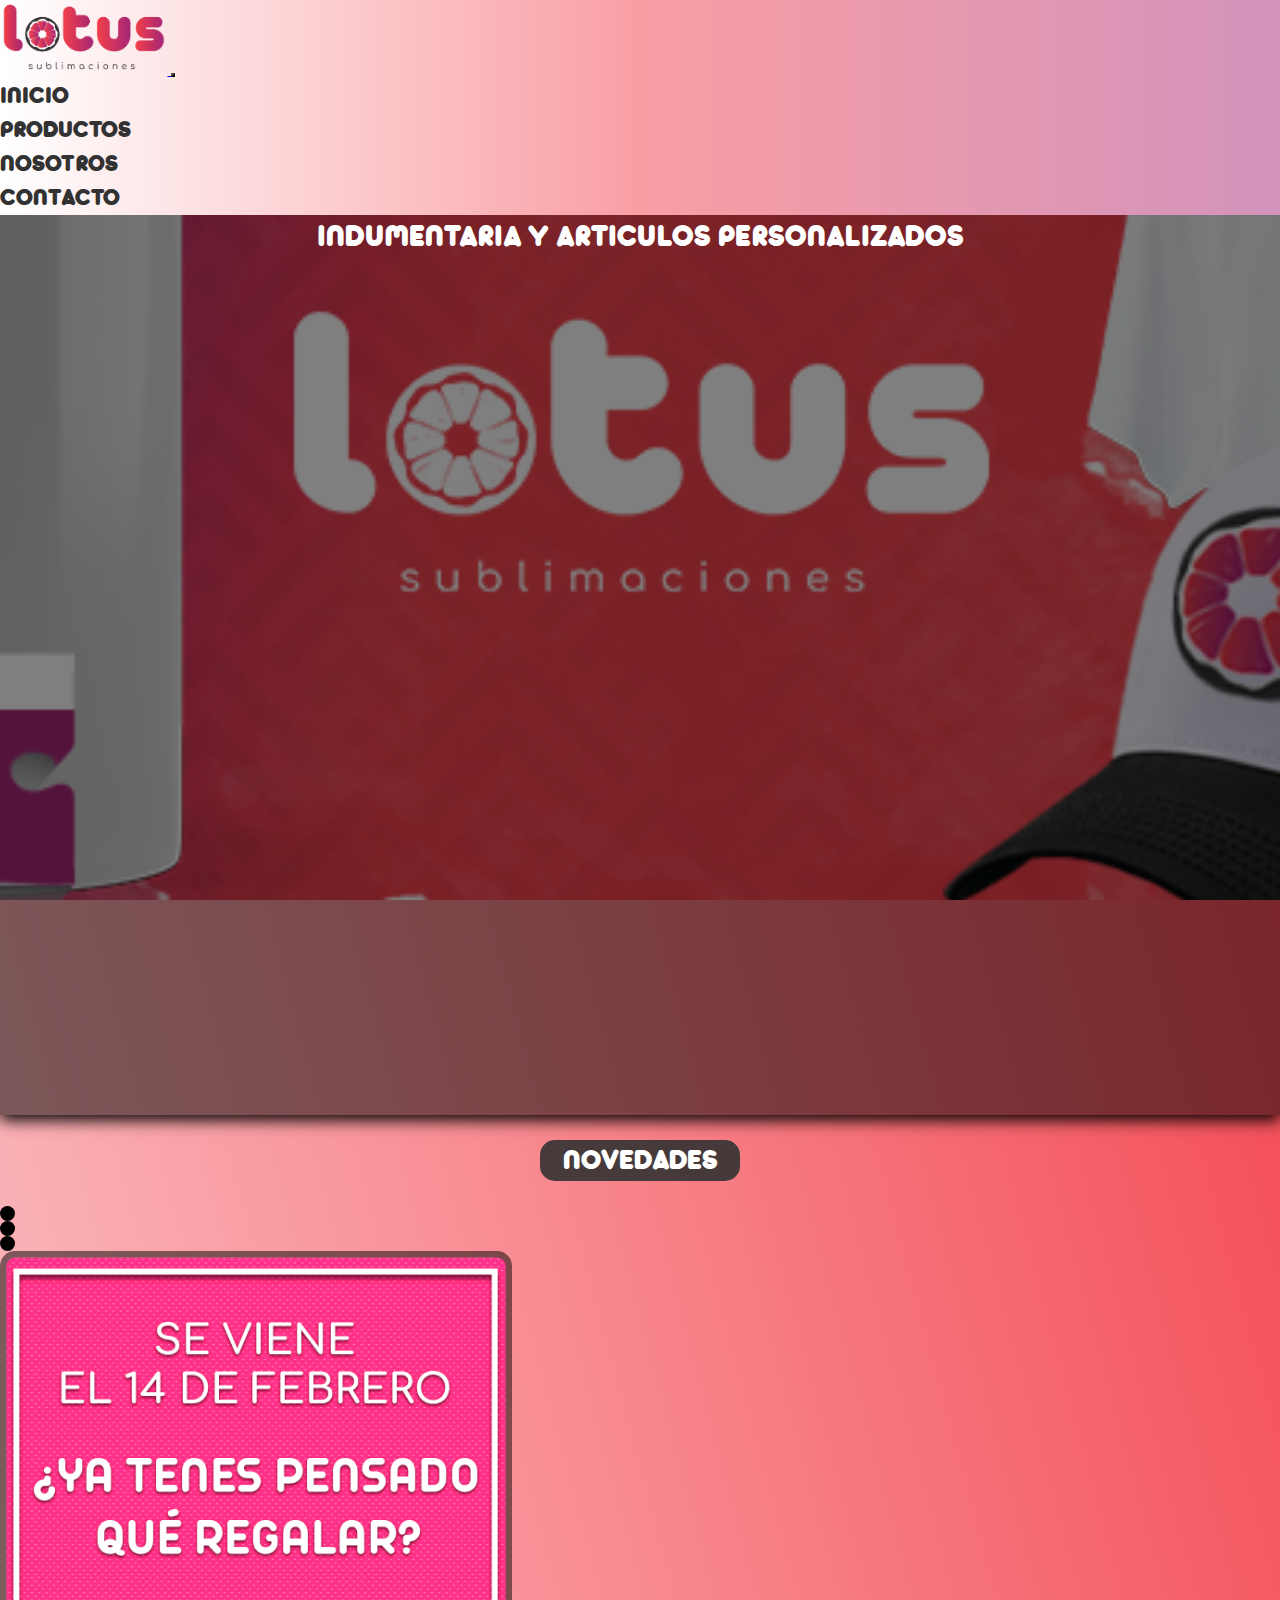
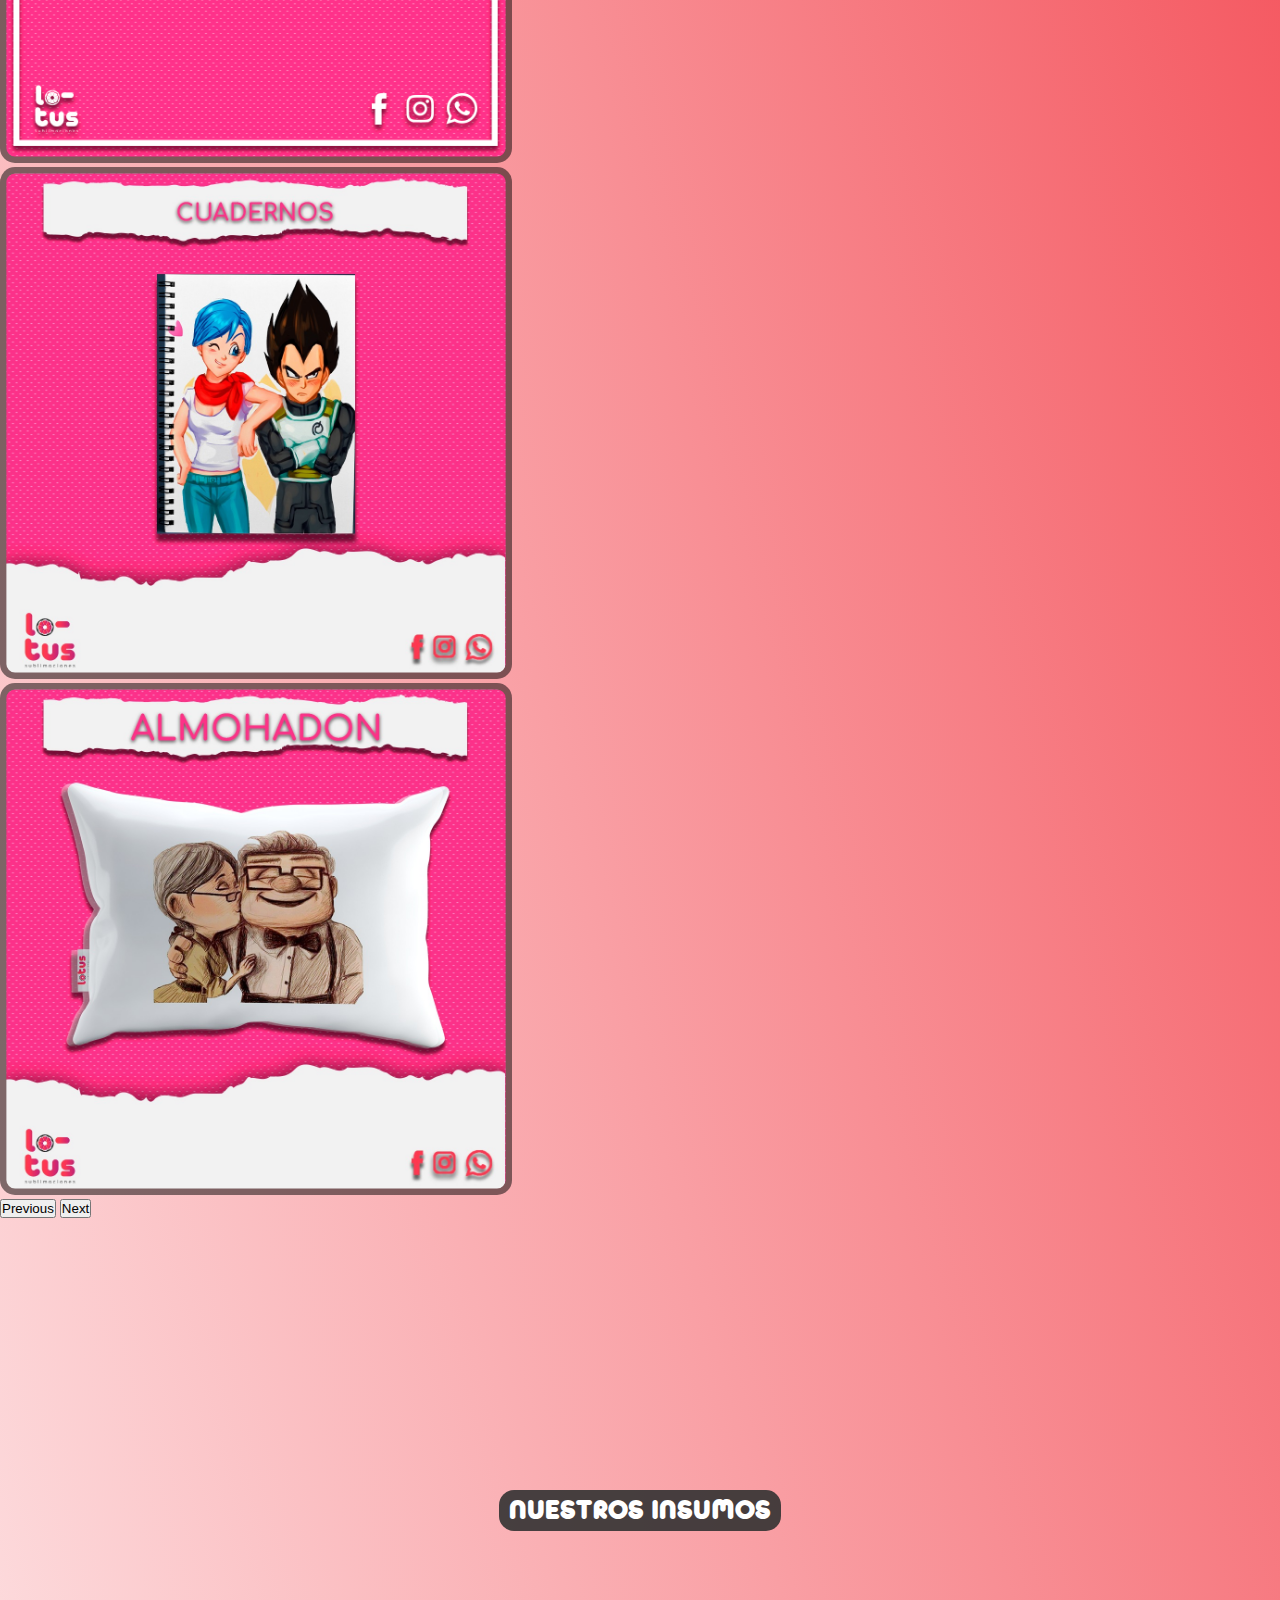
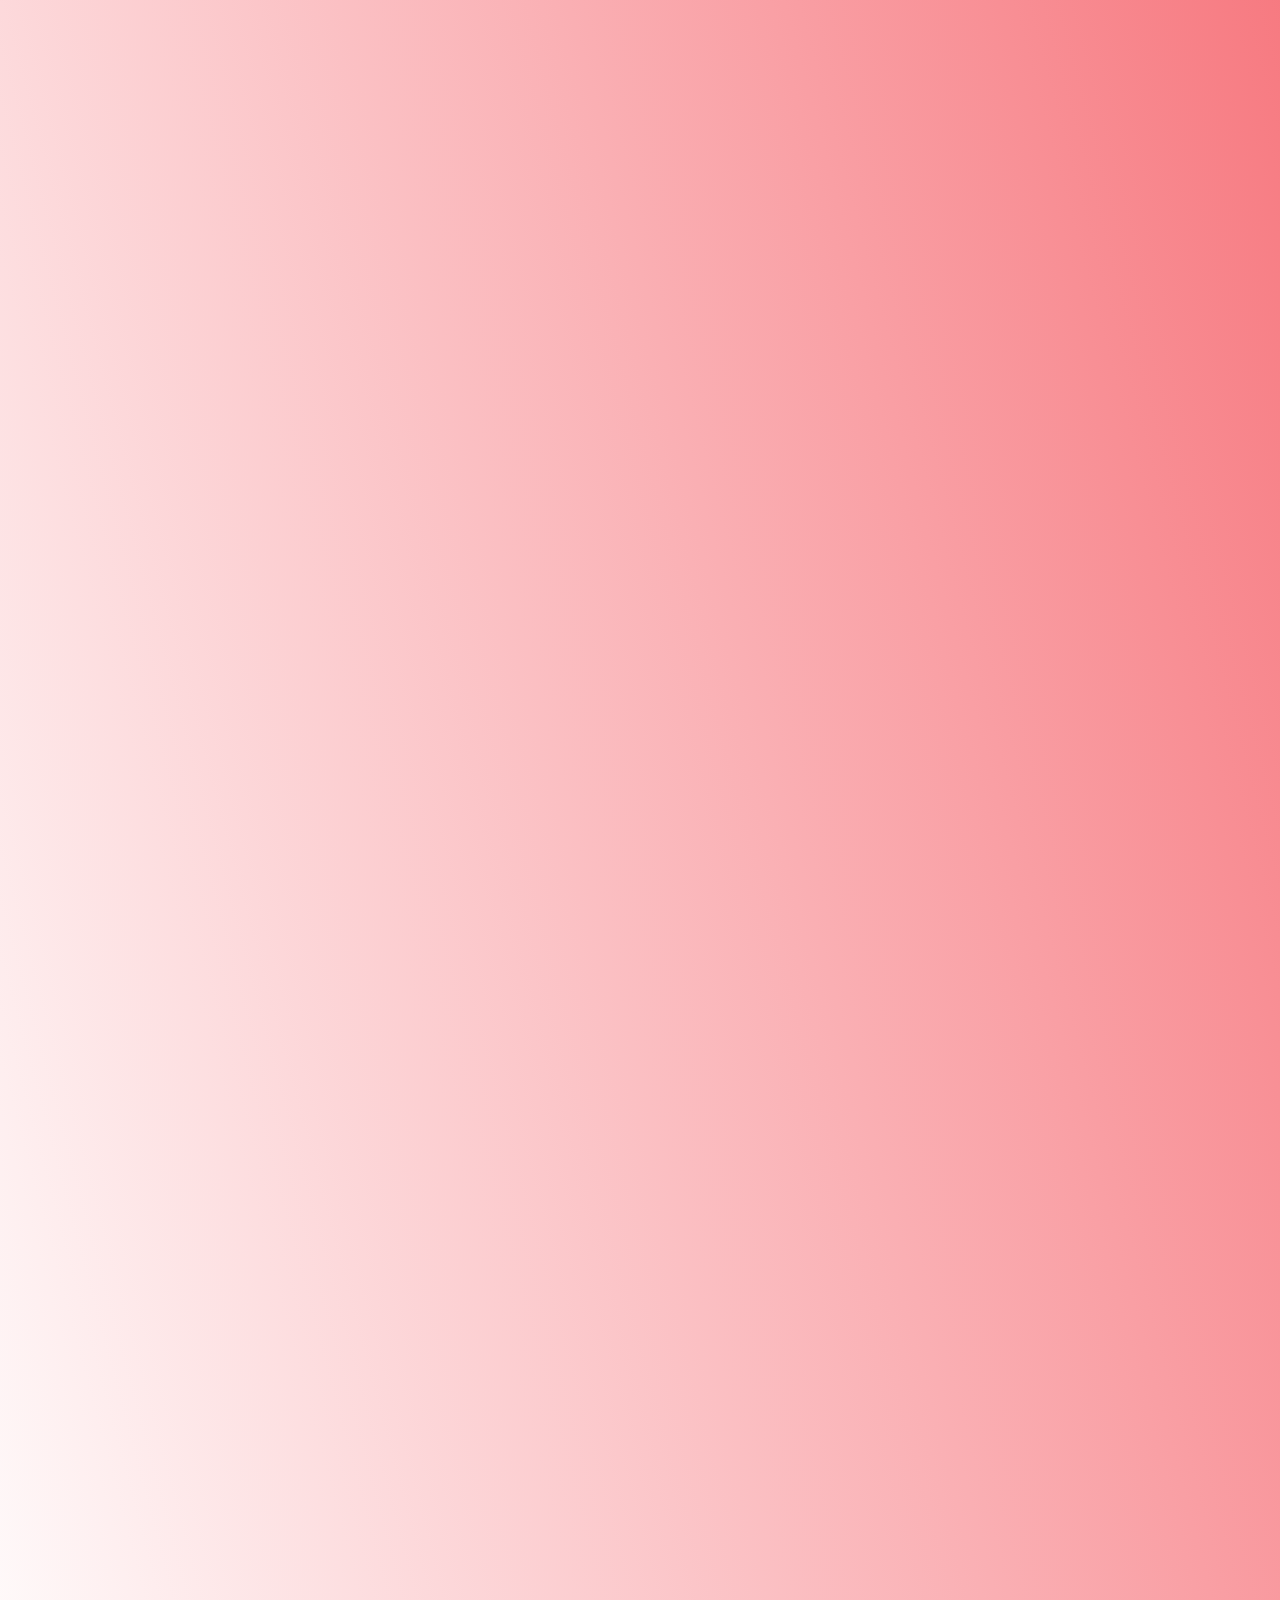
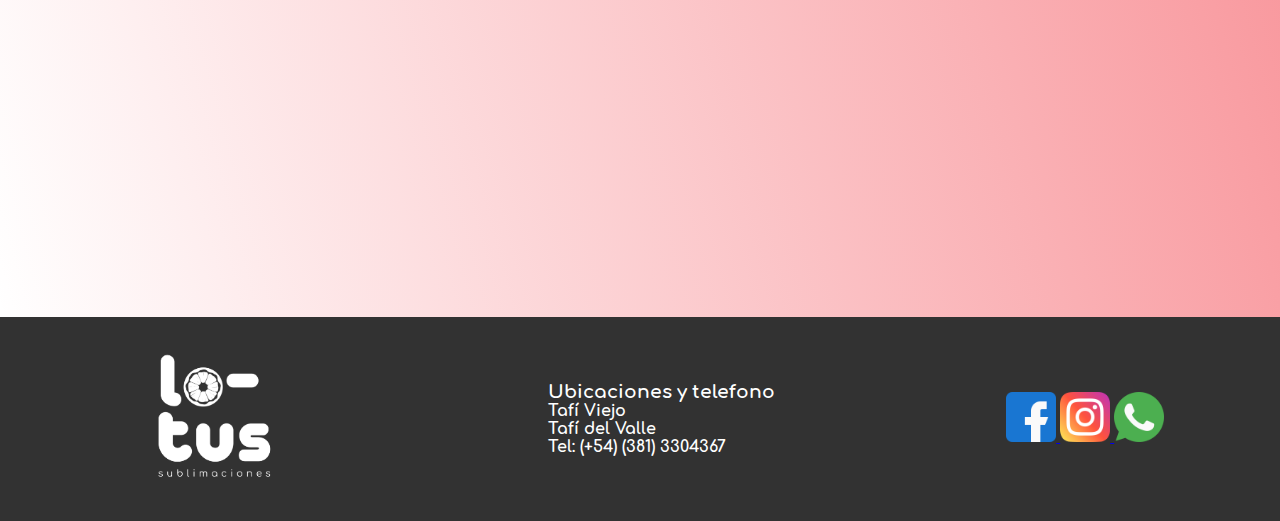
<file: index.html>
<!DOCTYPE html>
<html lang="es">
<head>
    <meta charset="UTF-8">
    <meta http-equiv="X-UA-Compatible" content="IE=edge">
    <meta name="viewport" content="width=device-width, initial-scale=1.0">
    <meta name="description" content="Somos un emprendimiento taficeño dedicado a la creación de articulos personalizados como tazas, remeras, almohadones, cuadernos y mucho más, mediante la tecnica de la sublimación.">
    <meta name="keywords" content="personalizados, sublimación, sublimaciones, sublimados, tazas, cuadernos, remeras, almohadones, rompecabezas, mate">
    <title>Lotus Sublimaciones</title>
    <link rel="stylesheet" href="https://cdn.jsdelivr.net/npm/bootstrap@4.6.1/dist/css/bootstrap.min.css" integrity="sha384-zCbKRCUGaJDkqS1kPbPd7TveP5iyJE0EjAuZQTgFLD2ylzuqKfdKlfG/eSrtxUkn" crossorigin="anonymous">
    <link rel="stylesheet" href="https://unpkg.com/aos@next/dist/aos.css" />
    <link rel="stylesheet" href="style/estilos.css">
    <link rel="icon" href="media/favicon.ico">
</head>
<body>
    <header>
        <!-- BARRA DE NAVEGACION - INICIO -->
        <nav class="navbar navbar-expand-md navbar-dark">
            <!-- LOGO -->
            <a class="navbar-brand" href="#">
                <img src="./media/logo2transparente_ajustado.png" alt="lgo lotus sublimaciones">
            </a>
          
            <!-- BOTON RESPONSIVE -->
            <button class="navbar-toggler" type="button" data-toggle="collapse" data-target="#collapsibleNavbar">
              <span class="navbar-toggler-icon"></span>
            </button>
          
            <!-- MENU DE NAVEGACION -->
            <div class="collapse navbar-collapse" id="collapsibleNavbar">
                <ul class="navbar-nav">
                    <li class="nav-item">
                        <a class="nav-link" href="index.html">inicio</a>
                    </li>
                    <li class="nav-item">
                        <a class="nav-link" href="./pages/productos.html">productos</a>
                    </li>
                    <li class="nav-item">
                        <a class="nav-link" href="./pages/nosotros.html">nosotros</a>
                    </li>
                    <li class="nav-item">
                        <a class="nav-link" href="./pages/contacto.html">contacto</a>
                    </li>
                </ul>
            </div>
        </nav>
        <!-- BARRA DE NAVEGACION - FIN -->
    </header>
    <main>
        <!-- BANNER - INICIO -->
        <div id="fondo" class="jumbotron jumbotron-fluid">
            <h1>indumentaria y articulos personalizados</h1>
        </div>
        <!-- BANNER - FIN -->
        <!-- NOVEDADES - INICIO -->
        <div class="novedades">
            <a name="novedades"></a>
            <h2>novedades</h2>
            <!-- CARRUSEL - INICIO -->
            <div id="carouselExampleIndicators" class="carousel slide" data-ride="carousel">
                <ol class="carousel-indicators">
                  <li data-target="#carouselExampleIndicators" data-slide-to="0" class="active"></li>
                  <li data-target="#carouselExampleIndicators" data-slide-to="1"></li>
                  <li data-target="#carouselExampleIndicators" data-slide-to="2"></li>
                </ol>
                <div class="carousel-inner">
                    <div class="carousel-item active">
                      <img src="./media/14f.png" class="mx-auto d-block" alt="14 de febrero">
                    </div>
                    <div class="carousel-item">
                        <img src="./media/14f1.jpeg" class="mx-auto d-block" alt="cuaderno vegetta y bulma">
                    </div>
                    <div class="carousel-item">
                        <img src="./media/14f2.jpeg" class="mx-auto d-block" alt="almohadon up">
                    </div>
                </div>
                <button class="carousel-control-prev" type="button" data-target="#carouselExampleIndicators" data-slide="prev">
                  <span class="carousel-control-prev-icon" aria-hidden="true"></span>
                  <span class="sr-only">Previous</span>
                </button>
                <button class="carousel-control-next" type="button" data-target="#carouselExampleIndicators" data-slide="next">
                  <span class="carousel-control-next-icon" aria-hidden="true"></span>
                  <span class="sr-only">Next</span>
                </button>
            </div>
            <!-- CARRUSEL - FIN -->
        </div>
        <!-- NOVEDADES - FIN -->
        <!-- QUIENES SOMOS - INICIO -->
        <div class="nosotros">
            <div class="nosotros_titulo" data-aos="fade-right">
                <a name="nosotros"></a>
                <h2 >nosotros</h2>
            </div>
            <div class="nosotros_texto" data-aos="fade-left">
                <p>Somos un emprendimiento taficeño que tiene como objetivo la creación de artículos personalizados mediante la técnica de sublimación.</p>
                <p>Está formado por Abel Silva y David Brito, ambos estudiantes de Cs. de la Comunicación.</p>
                <p>Comenzamos este proyecto solo con remeras y tazas, pero con el pasar del tiempo pudimos incorporar a nuestros catálogos múltiples artículos tanto para grandes como para niños.</p>
                <p>Tanto fue el compromiso con el que encaramos Lotus Sublimaciones que nos llevó a ser reconocidos por el Ministerio de Desarrollo Social de la Nación, haciéndonos beneficiarios del plan "Potenciar Jóvenes", que apuntaba a hacer crecer los emprendimientos de este grupo social durante la pandemia.</p>
                <a href="./pages/nosotros.html">ver mas</a>
            </div>
        </div>
        <!-- QUIENES SOMOS - FIN -->
        <!-- INSUMOS - INICIO -->
        <div class="insumos">
            <div class="insumos_titulo">
                <h2>nuestros insumos</h2>
            </div>
            <div class="estampadora">
                <div class="estampadora_info" data-aos="fade-right">
                    <h3>Estampadora</h3>
                    <p>Onix BL-07-5</p>
                </div>
                <div class="estampadora_foto" data-aos="fade-left">
                    <img src="./media/estampadora.webp" alt="Estampadora Onix BL-07-5">
                </div>
            </div>
            <div class="impresora">
                <div class="impresora_info" data-aos="fade-left">
                    <h3>Impresora</h3>
                    <p>Epson L3110</p>
                </div>
                <div class="impresora_foto" data-aos="fade-right">
                    <img src="./media/impresora.jpg" alt="Impresora Epson L3110">
                </div>
            </div>
            <div class="hojas">
                <div class="hojas_info" data-aos="fade-right">
                    <h3>Hojas</h3>
                    <p>Art Jet</p>
                </div>
                <div class="hojas_foto" data-aos="fade-left">
                    <img src="./media/hojas.webp" alt="Hojas Art Jet">
                </div>
            </div>
            <div class="tinta">
                <div class="tinta_info" data-aos="fade-left">
                    <h3>Tinta</h3>
                    <p>Art Jet Inks</p>
                </div>
                <div class="tinta_foto" data-aos="fade-right">
                    <img src="./media/tinta.jpg" alt="Tinta Art Jet Inks">
                </div>
            </div>
        </div>
    </main>
    <footer>
        <!-- FOOTER INICIO -->
        <div class="logo_footer">
            <img src="media/logo_negativo.png" alt="logo lotusublimaciones">
        </div>
        <div class="ubicaciones_footer">
            <h3>Ubicaciones y telefono</h3>
            <ul>
                <li>Tafí Viejo</li>
                <li>Tafí del Valle</li>
                <li>Tel: (+54) (381) 3304367</li>
            </ul>
        </div>
        <div class="redes_footer">
            <a href="https://www.facebook.com/pages/category/Clothing-Store/Lotus-Sublimaciones-108879960992531/" target="_blank">
                <img src="media/facebooklogo.png" alt="logo de facebook negro">
            </a>
            <a href="https://www.instagram.com/lotusublimaciones/" target="_blank">
                <img src="media/instagramlogo.png" alt="logo de instagram negro">
            </a>
            <a href="https://l.instagram.com/?u=https%3A%2F%2Fapi.whatsapp.com%2Fsend%3Fphone%3D543813304367&e=ATOSOyfkem2CUACrl4JFh3d7X7CaZLlODQMMDIkPBqz-wDflLpCuyFc8uxkk3I08QH61Ec_PHQWDp83yzzbktw&s=1" target="_blank">
                <img src="media/whatsaplogo.png" alt="logo de whatsapp negro">
            </a>
        </div>
        <!-- FOOTER - FIN -->
    </footer>
    <script src="https://unpkg.com/aos@next/dist/aos.js"></script>
    <script>
    AOS.init();
    </script>
    <script src="https://cdn.jsdelivr.net/npm/jquery@3.5.1/dist/jquery.slim.min.js" integrity="sha384-DfXdz2htPH0lsSSs5nCTpuj/zy4C+OGpamoFVy38MVBnE+IbbVYUew+OrCXaRkfj" crossorigin="anonymous"></script>
    <script src="https://cdn.jsdelivr.net/npm/popper.js@1.16.1/dist/umd/popper.min.js" integrity="sha384-9/reFTGAW83EW2RDu2S0VKaIzap3H66lZH81PoYlFhbGU+6BZp6G7niu735Sk7lN" crossorigin="anonymous"></script>
    <script src="https://cdn.jsdelivr.net/npm/bootstrap@4.6.1/dist/js/bootstrap.min.js" integrity="sha384-VHvPCCyXqtD5DqJeNxl2dtTyhF78xXNXdkwX1CZeRusQfRKp+tA7hAShOK/B/fQ2" crossorigin="anonymous"></script>
</body>
</html>
</file>
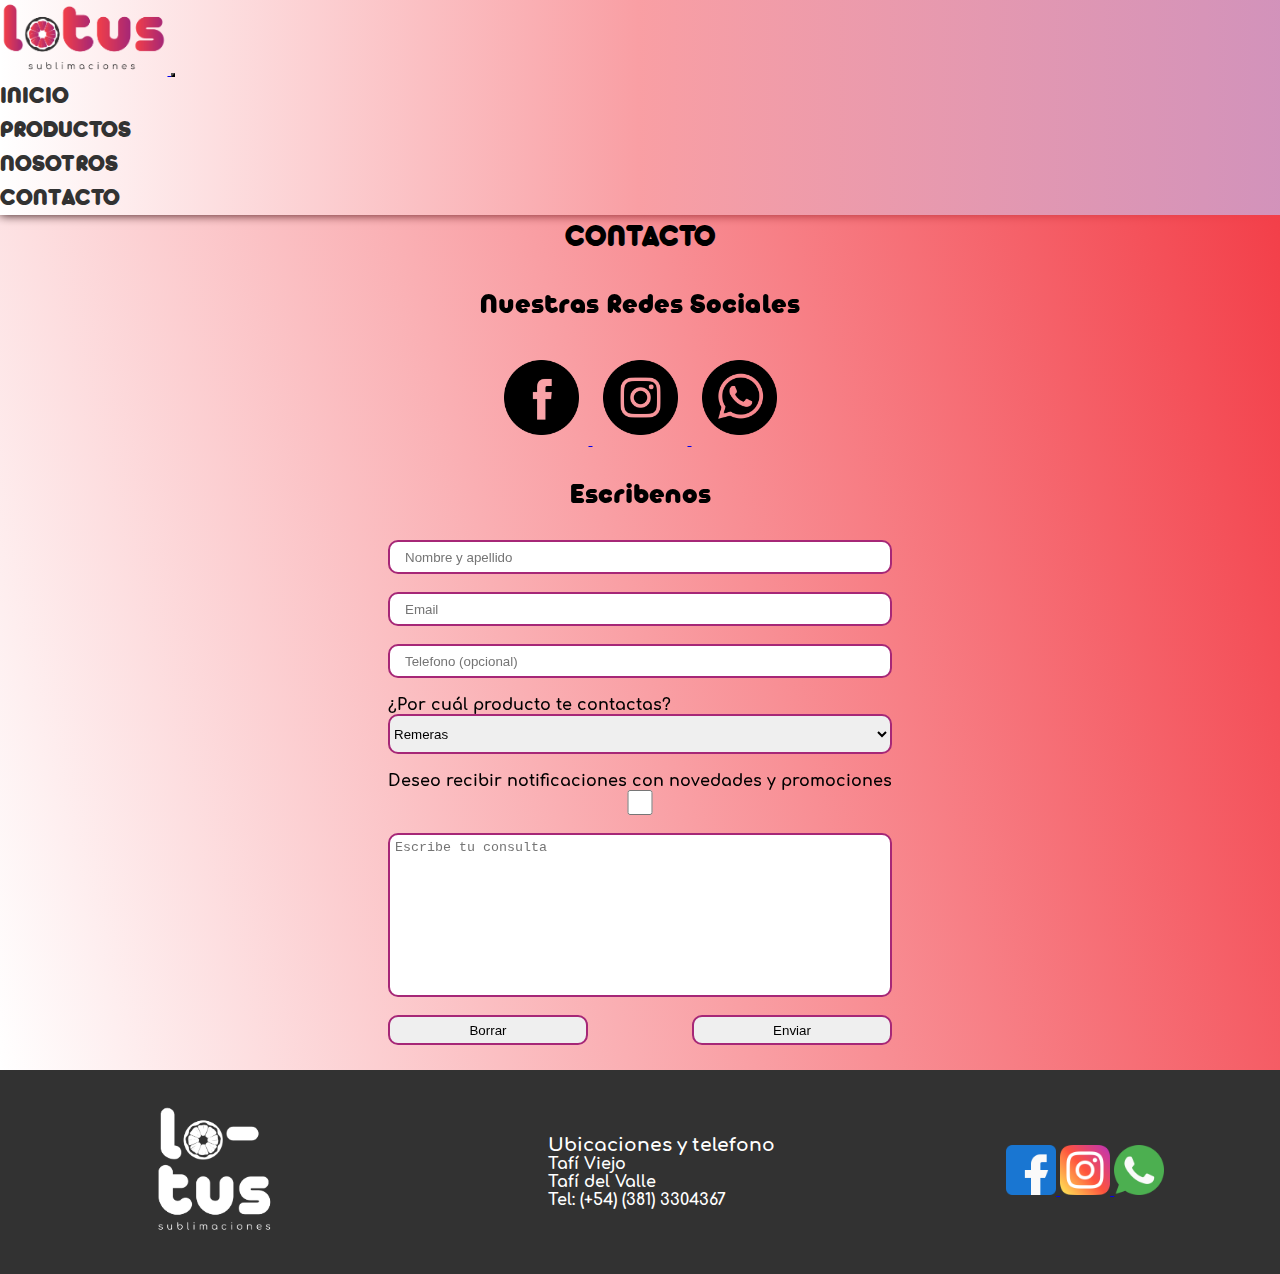
<file: pages/contacto.html>
<!DOCTYPE html>
<html lang="es">
<head>
    <meta charset="UTF-8">
    <meta http-equiv="X-UA-Compatible" content="IE=edge">
    <meta name="viewport" content="width=device-width, initial-scale=1.0">
    <meta name="description" content="Nuestro instagram: https://www.instagram.com/lotusublimaciones/  
    Tel: (+54) (381) 3304367">
    <meta name="keywords" content="personalizados, sublimación, sublimaciones, sublimados, tazas, cuadernos, remeras, almohadones, rompecabezas, mate">
    <title>Lotus Contacto</title>
    <link rel="stylesheet" href="https://cdn.jsdelivr.net/npm/bootstrap@4.6.1/dist/css/bootstrap.min.css" integrity="sha384-zCbKRCUGaJDkqS1kPbPd7TveP5iyJE0EjAuZQTgFLD2ylzuqKfdKlfG/eSrtxUkn" crossorigin="anonymous">
    <link rel="stylesheet" href="https://unpkg.com/aos@next/dist/aos.css" />
    <link rel="stylesheet" href="../style/estilos.css">
    <link rel="icon" href="../media/favicon.ico">
</head>
<body>
    <header>
        <!-- BARRA DE NAVEGACION - INICIO -->
        <nav class="navbar navbar-expand-md navbar-dark">
            <!-- LOGO -->
            <a class="navbar-brand" href="../index.html">
                <img src="../media/logo2transparente_ajustado.png" alt="lgo lotus sublimaciones">
            </a>
          
            <!-- BOTON RESPONSIVE -->
            <button class="navbar-toggler" type="button" data-toggle="collapse" data-target="#collapsibleNavbar">
              <span class="navbar-toggler-icon"></span>
            </button>
          
            <!-- MENU DE NAVEGACION -->
            <div class="collapse navbar-collapse" id="collapsibleNavbar">
                <ul class="navbar-nav">
                    <li class="nav-item">
                        <a class="nav-link" href="../index.html">inicio</a>
                    </li>
                    <li class="nav-item">
                        <a class="nav-link" href="productos.html">productos</a>
                    </li>
                    <li class="nav-item">
                        <a class="nav-link" href="nosotros.html">nosotros</a>
                    </li>
                    <li class="nav-item">
                        <a class="nav-link" href="contacto.html">contacto</a>
                    </li>
                </ul>
            </div>
        </nav>
        <!-- BARRA DE NAVEGACION - FIN -->
    </header>
    <main class="contacto_pagina">
        <!-- PAGINA CONTACTO - INICIO -->
        <div class="contacto_titulo">
            <h1>contacto</h1>
        </div> 
        <div class="contacto_contenido" data-aos="fade-up">
            <div class="redessociales_titulo">
                <h2>nuestras redes sociales</h2>
            </div>
            <!-- ICONOS REDES - INICIO -->
            <div class="redessociales_iconos">
                <a href="https://www.facebook.com/pages/category/Clothing-Store/Lotus-Sublimaciones-108879960992531/" target="_blank">
                    <img src="../media/logo_facebook_negro.png" alt="logo de facebook negro">
                </a>
                <a href="https://www.instagram.com/lotusublimaciones/" target="_blank">
                    <img src="../media/logo_instagram_negro.png" alt="logo de instagram negro">
                </a>
                <a href="https://l.instagram.com/?u=https%3A%2F%2Fapi.whatsapp.com%2Fsend%3Fphone%3D543813304367&e=ATOSOyfkem2CUACrl4JFh3d7X7CaZLlODQMMDIkPBqz-wDflLpCuyFc8uxkk3I08QH61Ec_PHQWDp83yzzbktw&s=1" target="_blank">
                    <img src="../media/logo_whatsapp_negro.png" alt="logo de whatsapp negro">
                </a>
            </div>
            <!-- ICONOS REDES - FIN -->
            <div class="escribenos_titulo">
                <h2>escribenos</h2>
            </div>
                <!-- FORMULARIO - INICIO -->
            <div class="contacto_formulario">
                <form action="enviar.php" method="post" enctype="application/x-www-form-urlencoded">
                    <input type="text" size="20" required placeholder="Nombre y apellido"> 
                    <br>
                    <input type="email" size="20" required placeholder="Email">
                    <br>
                    <input type="number" size="50" placeholder="Telefono (opcional)">
                    <br>
                    ¿Por cuál producto te contactas? 
                    <select name="productos">
                        <option>Remeras</option>
                        <option>Tazas o vasos</option>
                        <option>Almohadones</option>
                        <option>Mates</option>
                        <option>Cuadernos</option>
                        <option>Rompecabezas</option>
                        <option>Otros</option> 
                    </select>
                    <br>
                    Deseo recibir notificaciones con novedades y promociones <input type="checkbox">
                    <br>
                    <textarea name="area de texto" id="" cols="30" rows="10" style="resize: none;" placeholder="Escribe tu consulta"></textarea>
                    <br>
                    <div class="botones">
                        <input class="boton boton--borrar" type="reset" value="Borrar">
                        <input class="boton boton--enviar" type="submit" value="Enviar">
                    </div>
                </form>
            </div>
        </div>
        <!-- FORMULARIO - FIN -->
        <!-- PAGINA CONTACTO - FIN -->
    </main>
    <footer>
        <!-- FOOTER - INICIO -->
        <div class="logo_footer">
            <img src="../media/logo_negativo.png" alt="logo lotusublimaciones">
        </div>
        <div class="ubicaciones_footer">
            <h3>Ubicaciones y telefono</h3>
            <ul>
                <li>Tafí Viejo</li>
                <li>Tafí del Valle</li>
                <li>Tel: (+54) (381) 3304367</li>
            </ul>
        </div>
        <div>
            <a href="https://www.facebook.com/pages/category/Clothing-Store/Lotus-Sublimaciones-108879960992531/" target="_blank">
                <img src="../media/facebooklogo.png" width="50" alt="logo de facebook negro">
            </a>
            <a href="https://www.instagram.com/lotusublimaciones/" target="_blank">
                <img src="../media/instagramlogo.png" width="50" alt="logo de instagram negro">
            </a>
            <a href="https://l.instagram.com/?u=https%3A%2F%2Fapi.whatsapp.com%2Fsend%3Fphone%3D543813304367&e=ATOSOyfkem2CUACrl4JFh3d7X7CaZLlODQMMDIkPBqz-wDflLpCuyFc8uxkk3I08QH61Ec_PHQWDp83yzzbktw&s=1" target="_blank">
                <img src="../media/whatsaplogo.png" width="50" alt="logo de whatsapp negro">
            </a>
        </div>
        <!-- FOOTER - FIN -->
    </footer> 
    <script src="https://unpkg.com/aos@next/dist/aos.js"></script>
    <script>
    AOS.init();
    </script>
    <script src="https://cdn.jsdelivr.net/npm/jquery@3.5.1/dist/jquery.slim.min.js" integrity="sha384-DfXdz2htPH0lsSSs5nCTpuj/zy4C+OGpamoFVy38MVBnE+IbbVYUew+OrCXaRkfj" crossorigin="anonymous"></script>
    <script src="https://cdn.jsdelivr.net/npm/popper.js@1.16.1/dist/umd/popper.min.js" integrity="sha384-9/reFTGAW83EW2RDu2S0VKaIzap3H66lZH81PoYlFhbGU+6BZp6G7niu735Sk7lN" crossorigin="anonymous"></script>
    <script src="https://cdn.jsdelivr.net/npm/bootstrap@4.6.1/dist/js/bootstrap.min.js" integrity="sha384-VHvPCCyXqtD5DqJeNxl2dtTyhF78xXNXdkwX1CZeRusQfRKp+tA7hAShOK/B/fQ2" crossorigin="anonymous"></script>
</body>    
</html>
</file>
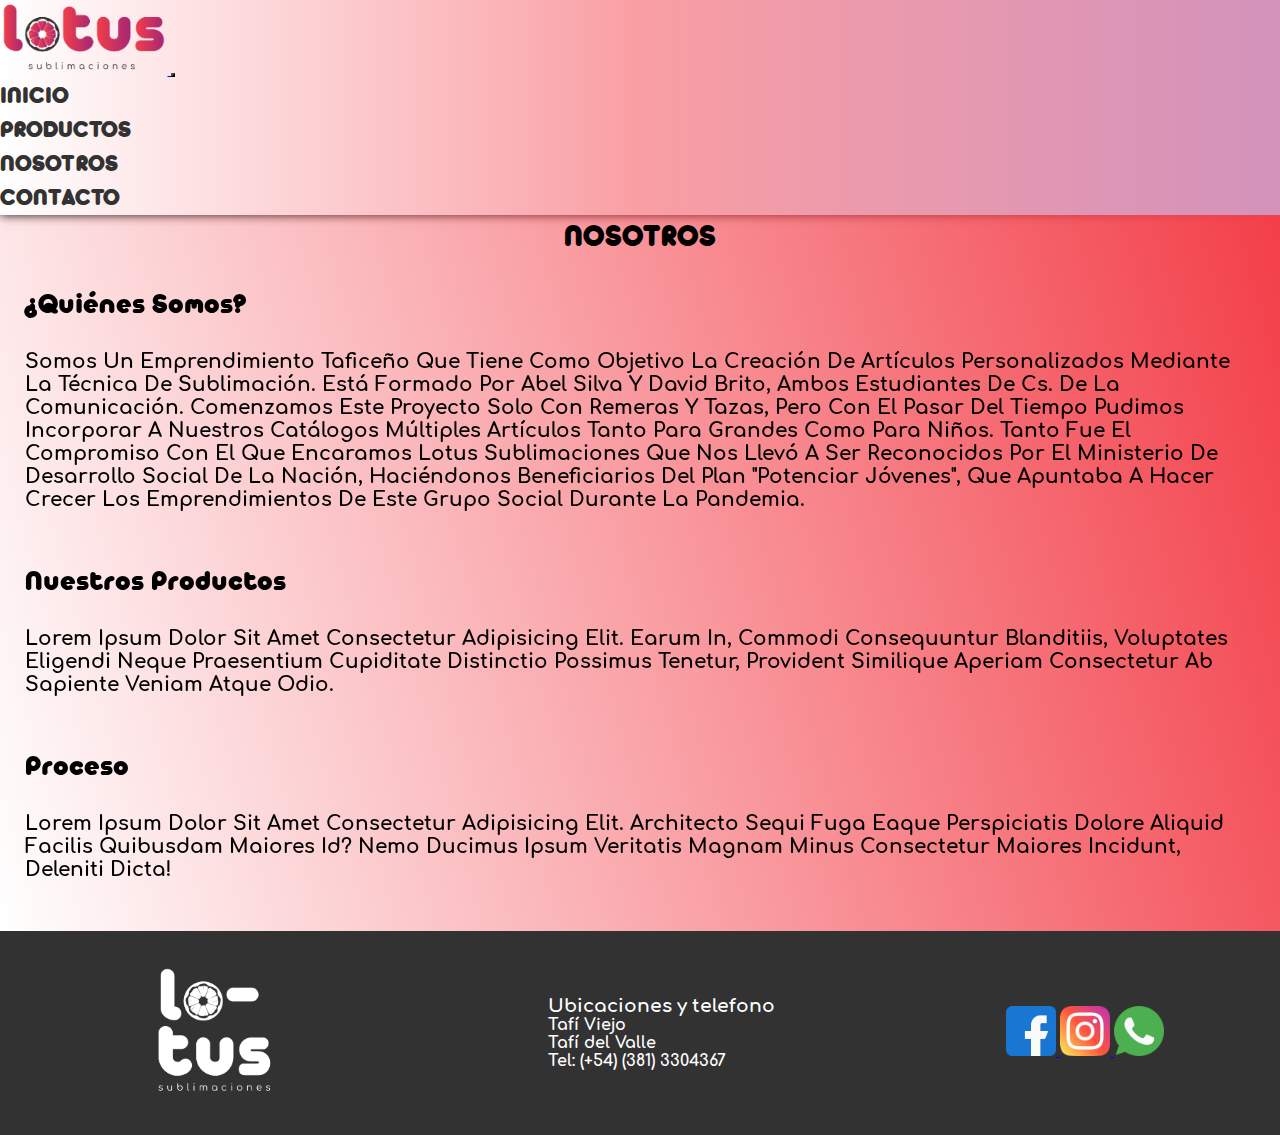
<file: pages/nosotros.html>
<!DOCTYPE html>
<html lang="es">
<head>
    <meta charset="UTF-8">
    <meta http-equiv="X-UA-Compatible" content="IE=edge">
    <meta name="viewport" content="width=device-width, initial-scale=1.0">
    <meta name="description" content="Somos un emprendimiento taficeño que tiene como objetivo la creación de artículos personalizados mediante la técnica de sublimación.
    Está formado por Abel Silva y David Brito.">
    <meta name="keywords" content="personalizados, sublimación, sublimaciones, sublimados, tazas, cuadernos, remeras, almohadones, rompecabezas, mate">
    <title>Lotus Nosotros</title>
    <link rel="stylesheet" href="https://cdn.jsdelivr.net/npm/bootstrap@4.6.1/dist/css/bootstrap.min.css" integrity="sha384-zCbKRCUGaJDkqS1kPbPd7TveP5iyJE0EjAuZQTgFLD2ylzuqKfdKlfG/eSrtxUkn" crossorigin="anonymous">
    <link rel="stylesheet" href="https://unpkg.com/aos@next/dist/aos.css" />
    <link rel="stylesheet" href="../style/estilos.css">
    <link rel="icon" href="../media/favicon.ico">
</head>
<body>
    <header>
        <!-- BARRA DE NAVEGACION - INICIO -->
        <nav class="navbar navbar-expand-md navbar-dark">
            <!-- LOGO -->
            <a class="navbar-brand" href="../index.html">
                <img src="../media/logo2transparente_ajustado.png" alt="lgo lotus sublimaciones">
            </a>
          
            <!-- BOTON RESPONSIVE -->
            <button class="navbar-toggler" type="button" data-toggle="collapse" data-target="#collapsibleNavbar">
              <span class="navbar-toggler-icon"></span>
            </button>
          
            <!-- MENU DE NAVEGACION -->
            <div class="collapse navbar-collapse" id="collapsibleNavbar">
                <ul class="navbar-nav">
                    <li class="nav-item">
                        <a class="nav-link" href="../index.html">inicio</a>
                    </li>
                    <li class="nav-item">
                        <a class="nav-link" href="productos.html">productos</a>
                    </li>
                    <li class="nav-item">
                        <a class="nav-link" href="nosotros.html">nosotros</a>
                    </li>
                    <li class="nav-item">
                        <a class="nav-link" href="contacto.html">contacto</a>
                    </li>
                </ul>
            </div>
        </nav>
        <!-- BARRA DE NAVEGACION - FIN -->
    </header>
    <main class="nosotros_pagina">
        <!-- PAGINA NOSOTROS - INICIO -->
        <div class="nosotrospagina_titulo">
            <h1>nosotros</h1>
        </div>
        <!-- QUIENES SOMOS - INICIO -->
        <div class="quienessomos_titulo">
            <h2 class="paginanosotros--titulo" data-aos="fade-right">¿quiénes somos?</h2>
        </div>
        <div class="quienessomos_texto" data-aos="fade-left">
            <p class="paginanosotros--texto">Somos un emprendimiento taficeño que tiene como objetivo la creación de artículos personalizados mediante la técnica de sublimación.
            Está formado por Abel Silva y David Brito, ambos estudiantes de Cs. de la Comunicación.
            Comenzamos este proyecto solo con remeras y tazas, pero con el pasar del tiempo pudimos incorporar a nuestros catálogos múltiples artículos tanto para grandes como para niños.
            Tanto fue el compromiso con el que encaramos Lotus Sublimaciones que nos llevó a ser reconocidos por el Ministerio de Desarrollo Social de la Nación, haciéndonos beneficiarios del plan "Potenciar Jóvenes", que apuntaba a hacer crecer los emprendimientos de este grupo social durante la pandemia.</p>
        </div>
        <!-- QUIENES SOMOS - FIN -->
        <!-- NUESTROS PRODUCTOS - INICIO -->
        <div class="nuestrosproductos_titulo">
            <h2 class="paginanosotros--titulo" data-aos="fade-right">nuestros productos</h2>
        </div>
        <div class="nuestrosproductos_texto" data-aos="fade-left">
            <p class="paginanosotros--texto">Lorem ipsum dolor sit amet consectetur adipisicing elit. Earum in, commodi consequuntur blanditiis, voluptates eligendi neque praesentium cupiditate distinctio possimus tenetur, provident similique aperiam consectetur ab sapiente veniam atque odio.</p>
        </div>
        <!-- NUESTROS PRODUCTOS - FIN -->
        <!-- PROCESO - INICIO -->
        <div class="proceso_titulo">
            <h2 class="paginanosotros--titulo" data-aos="fade-right">proceso</h2>
        </div>
        <div class="proceso_texto" data-aos="fade-left">
            <p class="paginanosotros--texto" >Lorem ipsum dolor sit amet consectetur adipisicing elit. Architecto sequi fuga eaque perspiciatis dolore aliquid facilis quibusdam maiores id? Nemo ducimus ipsum veritatis magnam minus consectetur maiores incidunt, deleniti dicta!</p>
        </div>
        <!-- PROCESO - FIN -->
        <!-- PAGINA NOSOTROS - FIN -->
    </main>
    <footer>
        <!-- FOOTER - INICIO -->
        <div class="logo_footer">
            <img src="../media/logo_negativo.png" alt="logo lotusublimaciones">
        </div>
        <div class="ubicaciones_footer">
            <h3>Ubicaciones y telefono</h3>
            <ul>
                <li>Tafí Viejo</li>
                <li>Tafí del Valle</li>
                <li>Tel: (+54) (381) 3304367</li>
            </ul>
        </div>
        <div>
            <a href="https://www.facebook.com/pages/category/Clothing-Store/Lotus-Sublimaciones-108879960992531/" target="_blank">
                <img src="../media/facebooklogo.png" width="50" alt="logo de facebook negro">
            </a>
            <a href="https://www.instagram.com/lotusublimaciones/" target="_blank">
                <img src="../media/instagramlogo.png" width="50" alt="logo de instagram negro">
            </a>
            <a href="https://l.instagram.com/?u=https%3A%2F%2Fapi.whatsapp.com%2Fsend%3Fphone%3D543813304367&e=ATOSOyfkem2CUACrl4JFh3d7X7CaZLlODQMMDIkPBqz-wDflLpCuyFc8uxkk3I08QH61Ec_PHQWDp83yzzbktw&s=1" target="_blank">
                <img src="../media/whatsaplogo.png" width="50" alt="logo de whatsapp negro">
            </a>
        </div>
        <!-- FOOTER - FIN -->
    </footer>
    <script src="https://unpkg.com/aos@next/dist/aos.js"></script>
    <script>
    AOS.init();
    </script>  
    <script src="https://cdn.jsdelivr.net/npm/jquery@3.5.1/dist/jquery.slim.min.js" integrity="sha384-DfXdz2htPH0lsSSs5nCTpuj/zy4C+OGpamoFVy38MVBnE+IbbVYUew+OrCXaRkfj" crossorigin="anonymous"></script>
    <script src="https://cdn.jsdelivr.net/npm/popper.js@1.16.1/dist/umd/popper.min.js" integrity="sha384-9/reFTGAW83EW2RDu2S0VKaIzap3H66lZH81PoYlFhbGU+6BZp6G7niu735Sk7lN" crossorigin="anonymous"></script>
    <script src="https://cdn.jsdelivr.net/npm/bootstrap@4.6.1/dist/js/bootstrap.min.js" integrity="sha384-VHvPCCyXqtD5DqJeNxl2dtTyhF78xXNXdkwX1CZeRusQfRKp+tA7hAShOK/B/fQ2" crossorigin="anonymous"></script>
</body>
</html>
</file>
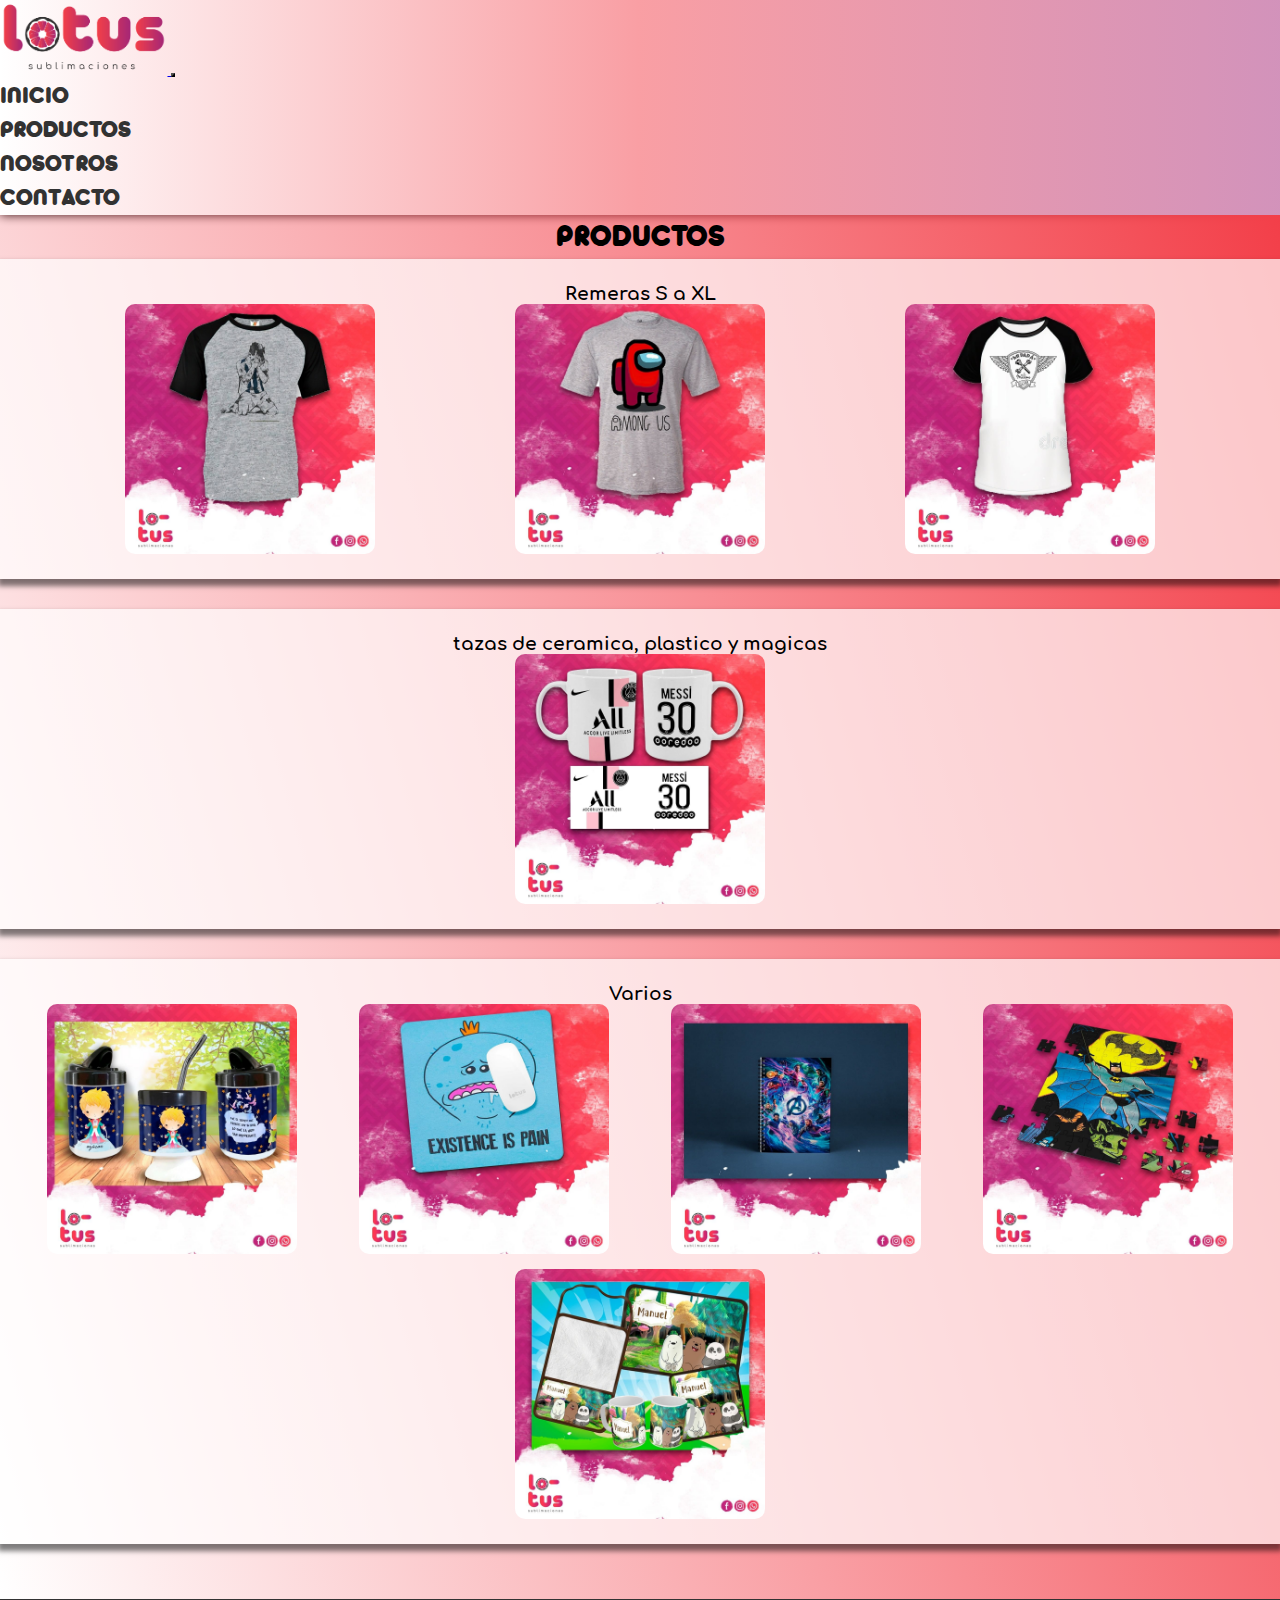
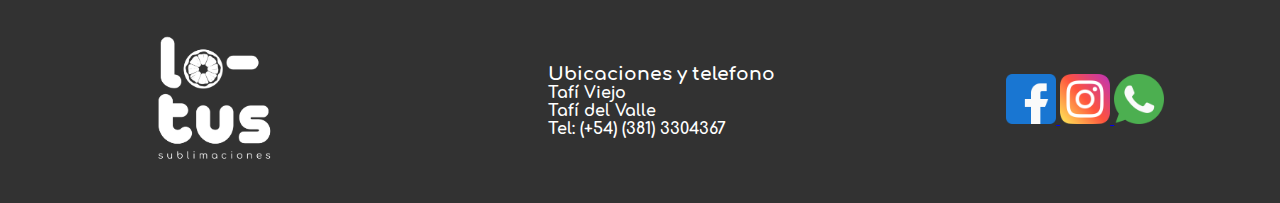
<file: pages/productos.html>
<!DOCTYPE html>
<html lang="es">
<head>
    <meta charset="UTF-8">
    <meta http-equiv="X-UA-Compatible" content="IE=edge">
    <meta name="viewport" content="width=device-width, initial-scale=1.0">
    <meta name="description" content="Contamos con una amplia variedad de productos que podemos personalizar para vos, entrá para poder verlos">
    <meta name="keywords" content="personalizados, sublimación, sublimaciones, sublimados, tazas, cuadernos, remeras, almohadones, rompecabezas, mate">
    <title>Lotus Productos</title>
    <link rel="stylesheet" href="https://cdn.jsdelivr.net/npm/bootstrap@4.6.1/dist/css/bootstrap.min.css" integrity="sha384-zCbKRCUGaJDkqS1kPbPd7TveP5iyJE0EjAuZQTgFLD2ylzuqKfdKlfG/eSrtxUkn" crossorigin="anonymous">
    <link rel="stylesheet" href="https://unpkg.com/aos@next/dist/aos.css" />
    <link rel="stylesheet" href="../style/estilos.css">
    <link rel="icon" href="../media/favicon.ico">
</head>
<body>
    <header>
        <!-- BARRA DE NAVEGACION - INICIO -->
        <nav class="navbar navbar-expand-md navbar-dark">
            <!-- LOGO -->
            <a class="navbar-brand" href="../index.html">
                <img src="../media/logo2transparente_ajustado.png" alt="lgo lotus sublimaciones">
            </a>
          
            <!-- BOTON RESPONSIVE -->
            <button class="navbar-toggler" type="button" data-toggle="collapse" data-target="#collapsibleNavbar">
              <span class="navbar-toggler-icon"></span>
            </button>
          
            <!-- MENU DE NAVEGACION -->
            <div class="collapse navbar-collapse" id="collapsibleNavbar">
                <ul class="navbar-nav">
                    <li class="nav-item">
                        <a class="nav-link" href="../index.html">inicio</a>
                    </li>
                    <li class="nav-item">
                        <a class="nav-link" href="productos.html">productos</a>
                    </li>
                    <li class="nav-item">
                        <a class="nav-link" href="nosotros.html">nosotros</a>
                    </li>
                    <li class="nav-item">
                        <a class="nav-link" href="contacto.html">contacto</a>
                    </li>
                </ul>
            </div>
        </nav>
        <!-- BARRA DE NAVEGACION - FIN -->
    </header>
    <main>
        <!-- PAGINA PRODUCTOS - INICIO -->
        <div class="productos_titulo">
            <h1>productos</h1>
        </div>
        <!-- PRODUCTOS - INICIO -->
        <div class="productos_fotos">
            <div class="grupo">
                <div class="titulo">
                    <h3>Remeras S a XL</h3>
                </div>
                <div class="fotos">
                    <img src="../media/remera_messi.jpg" alt="remera de messi">
                    <img src="../media/remera_amongus.jpg" alt="remera de among us">
                    <img src="../media/remera_papa.jpg" alt="remera día del padre">
                </div>
            </div>
            <div class="grupo">
                <div class="titulo">
                    <h3>tazas de ceramica, plastico y magicas</h3>
                </div>
                <div class="fotos">
                    <img src="../media/taza_psg_messi.jpg" alt="taza psg de messi">
                </div>
            </div>
            <div class="grupo">
                <div class="titulo">
                    <h3>Varios</h3>
                </div>
                <div class="fotos">
                    <img src="../media/setmate.jpg" alt="set de mate">
                    <img src="../media/mousepad_azul.jpg" alt="mousepad azul">
                    <img src="../media/cuaderno_avengers.jpg" alt="cuaderno de los vengadores">
                    <img src="../media/rompecabezas_batman.jpg" alt="rompecabezas de batman">
                    <img src="../media/kit_jardin.jpg" alt="kit de jardin">
                </div>
            </div>
        </div>
        <!-- PRODUCTOS - FIN -->
        <!-- PAGINA PRODUCTOS - FIN -->
    </main>
    <footer>
        <!-- FOOTER - INICIO -->
        <div class="logo_footer">
            <img src="../media/logo_negativo.png" alt="logo lotusublimaciones">
        </div>
        <div class="ubicaciones_footer">
            <h3>Ubicaciones y telefono</h3>
            <ul>
                <li>Tafí Viejo</li>
                <li>Tafí del Valle</li>
                <li>Tel: (+54) (381) 3304367</li>
            </ul>
        </div>
        <div>
            <a href="https://www.facebook.com/pages/category/Clothing-Store/Lotus-Sublimaciones-108879960992531/" target="_blank">
                <img src="../media/facebooklogo.png" width="50" alt="logo de facebook negro">
            </a>
            <a href="https://www.instagram.com/lotusublimaciones/" target="_blank">
                <img src="../media/instagramlogo.png" width="50" alt="logo de instagram negro">
            </a>
            <a href="https://l.instagram.com/?u=https%3A%2F%2Fapi.whatsapp.com%2Fsend%3Fphone%3D543813304367&e=ATOSOyfkem2CUACrl4JFh3d7X7CaZLlODQMMDIkPBqz-wDflLpCuyFc8uxkk3I08QH61Ec_PHQWDp83yzzbktw&s=1" target="_blank">
                <img src="../media/whatsaplogo.png" width="50" alt="logo de whatsapp negro">
            </a>
        </div>
        <!-- FOOTER - FIN -->
    </footer> 
    <script src="https://unpkg.com/aos@next/dist/aos.js"></script>
    <script>
    AOS.init();
    </script>
    <script src="https://cdn.jsdelivr.net/npm/jquery@3.5.1/dist/jquery.slim.min.js" integrity="sha384-DfXdz2htPH0lsSSs5nCTpuj/zy4C+OGpamoFVy38MVBnE+IbbVYUew+OrCXaRkfj" crossorigin="anonymous"></script>
    <script src="https://cdn.jsdelivr.net/npm/popper.js@1.16.1/dist/umd/popper.min.js" integrity="sha384-9/reFTGAW83EW2RDu2S0VKaIzap3H66lZH81PoYlFhbGU+6BZp6G7niu735Sk7lN" crossorigin="anonymous"></script>
    <script src="https://cdn.jsdelivr.net/npm/bootstrap@4.6.1/dist/js/bootstrap.min.js" integrity="sha384-VHvPCCyXqtD5DqJeNxl2dtTyhF78xXNXdkwX1CZeRusQfRKp+tA7hAShOK/B/fQ2" crossorigin="anonymous"></script>
</body>
</html>
</file>
<file: style/estilos.css>
* {
  margin: 0;
  padding: 0;
  box-sizing: border-box;
}

@font-face {
  font-family: "Arista";
  src: url(../fonts/Arista-Pro-Alternate-Fat-trial.ttf);
}
@font-face {
  font-family: "Comfortaa";
  src: url(../fonts/Comfortaa-Bold.ttf);
}
html {
  scroll-behavior: smooth;
}

/* BARRA DE NAVEGACION - INICIO */
.navbar {
  background-image: linear-gradient(to right, rgba(243, 63, 73, 0), rgba(243, 63, 73, 0.5), rgba(166, 39, 119, 0.5));
  box-shadow: 0 0 10px black;
}

.navbar .navbar-brand img {
  height: 75px;
}

.nav-link {
  font-family: "Arista";
  font-size: 25px;
  text-decoration: none;
  text-transform: uppercase;
  color: #323232 !important;
}

.nav-link:hover {
  color: #f33f49 !important;
  background-color: rgba(255, 255, 255, 0.5);
  border-radius: 10px;
  transition-duration: 250ms;
}

.navbar-toggler {
  background-color: #a62777;
}

/* BARRA DE NAVEGACION - FIN */
main {
  padding-bottom: 25px;
  background-image: linear-gradient(75deg, rgba(243, 63, 73, 0), #f33f49);
  overflow: hidden;
}

/* BANNER - INICIO */
.jumbotron {
  background-image: url(../media/portada.png);
  height: 100vh;
  background-size: cover;
  background-position: bottom;
  padding-bottom: 0;
  margin-bottom: 0;
  position: relative;
  box-shadow: 0px 5px 15px black;
  background-attachment: fixed;
}

#fondo::before {
  content: "";
  position: absolute;
  top: 0;
  bottom: 0;
  left: 0;
  right: 0;
  background-color: rgba(0, 0, 0, 0.5);
}

#fondo h1 {
  color: white;
  font-family: "Arista";
  text-transform: uppercase;
  text-align: center;
  position: relative;
}

/* BANNER - FIN */
/* NOVEDADES - INICIO */
.novedades h2 {
  font-family: "Arista";
  text-transform: uppercase;
  font-size: 30px;
  color: white;
  text-align: center;
  background-color: rgba(50, 50, 50, 0.9);
  border-radius: 15px;
  width: 200px;
  margin-left: auto;
  margin-right: auto;
  margin-top: 25px;
  margin-bottom: 25px;
}

/* Carrusel - inicio */
.carousel-control-prev-icon, .carousel-control-next-icon {
  border-radius: 50%;
  background-color: #323232;
}

.carousel-indicators li {
  background-color: black;
  height: 15px;
  width: 15px;
  border-radius: 50%;
}

.carousel-item img {
  width: 40%;
  padding: 0.5%;
  background-color: rgba(0, 0, 0, 0.5);
  border-radius: 15px;
}

/* Carrusel - fin */
/* NOVEDADES - FIN */
/* NOSOTROS -INICIO */
.nosotros h2 {
  font-family: "Arista";
  text-transform: uppercase;
  font-size: 30px;
  color: white;
  text-align: center;
  text-align: center;
  height: 32px;
  margin-top: auto;
  margin-bottom: auto;
}

.nosotros {
  margin-top: 25px;
  display: flex;
  overflow: hidden;
}
.nosotros .nosotros_titulo {
  display: flex;
  justify-content: center;
  overflow: hidden;
  background-color: #323232;
  width: 900px;
  margin-left: 25px;
  padding-bottom: 25px;
  align-items: center;
  border-top-left-radius: 15px;
  border-bottom-left-radius: 15px;
}
.nosotros .nosotros_texto {
  display: flex;
  justify-content: center;
  overflow: hidden;
  background-color: rgba(0, 0, 0, 0.5);
  border-top-right-radius: 15px;
  border-bottom-right-radius: 15px;
  margin-right: 25px;
  padding-top: 5px;
  padding-bottom: 5px;
  flex-direction: column;
}
.nosotros .nosotros_texto p {
  color: white;
  font-family: "Comfortaa";
  margin-bottom: 10px;
  margin-left: 10px;
  margin-right: 10px;
}
.nosotros .nosotros_texto a {
  text-decoration: none;
  font-family: "Comfortaa";
  color: white;
  background-color: rgba(50, 50, 50, 0.7);
  width: 100px;
  border-radius: 15px;
  text-align: center;
  margin-top: 10px;
  margin-left: 10px;
}
.nosotros .nosotros_texto a:hover {
  transform: scale(1.1);
  background-color: #f33f49;
  transition-duration: 150ms;
}

/* NOSOTROS - FIN */
.insumos .insumos_titulo h2 {
  font-family: "Arista";
  text-transform: uppercase;
  font-size: 30px;
  color: white;
  text-align: center;
  background-color: rgba(50, 50, 50, 0.9);
  border-radius: 15px;
  width: fit-content;
  margin-left: auto;
  margin-right: auto;
  margin-top: 25px;
  margin-bottom: 25px;
  padding-left: 10px;
  padding-right: 10px;
}

.estampadora {
  margin: auto;
  width: 80%;
  height: 420px;
  display: flex;
  flex-direction: row;
  flex-wrap: wrap;
  justify-content: center;
  margin-bottom: 5%;
}
.estampadora .estampadora_info {
  width: 50%;
  height: 320px;
  background-color: rgba(255, 255, 255, 0.7);
  padding: 25px;
  font-family: "comfortaa";
  display: flex;
  flex-direction: column;
  flex-wrap: wrap;
  align-content: center;
  justify-content: center;
  align-items: center;
  border-radius: 15px 0px 0px 15px;
  box-shadow: 0px 10px 10px rgba(0, 0, 0, 0.2);
}
.estampadora .estampadora_foto {
  background-color: rgba(255, 255, 255, 0.7);
  width: 50%;
  height: 320px;
  display: flex;
  align-items: center;
  justify-content: center;
  transform: translateY(100px);
  border-radius: 0px 15px 15px 0px;
  box-shadow: 0px 10px 10px rgba(0, 0, 0, 0.2);
}
.estampadora .estampadora_foto img {
  height: 300px;
  width: 300px;
  object-fit: cover;
  border-radius: 15px;
}

.impresora {
  margin: auto;
  width: 80%;
  height: 420px;
  display: flex;
  flex-direction: row-reverse;
  flex-wrap: wrap;
  justify-content: center;
  margin-bottom: 5%;
}
.impresora .impresora_info {
  width: 50%;
  height: 320px;
  background-color: rgba(255, 255, 255, 0.5);
  padding: 25px;
  font-family: "comfortaa";
  display: flex;
  flex-direction: column;
  flex-wrap: wrap;
  align-content: center;
  justify-content: center;
  align-items: center;
  border-radius: 0px 15px 15px 0px;
  box-shadow: 0px 10px 10px rgba(0, 0, 0, 0.2);
}
.impresora .impresora_foto {
  background-color: rgba(255, 255, 255, 0.5);
  width: 50%;
  height: 320px;
  display: flex;
  align-items: center;
  justify-content: center;
  transform: translateY(100px);
  border-radius: 15px 0px 0px 15px;
  box-shadow: 0px 10px 10px rgba(0, 0, 0, 0.2);
}
.impresora .impresora_foto img {
  height: 300px;
  width: 300px;
  object-fit: cover;
  border-radius: 15px;
}

.hojas {
  margin: auto;
  width: 80%;
  height: 420px;
  display: flex;
  flex-direction: row;
  flex-wrap: wrap;
  justify-content: center;
  margin-bottom: 5%;
}
.hojas .hojas_info {
  width: 50%;
  height: 320px;
  background-color: rgba(255, 255, 255, 0.5);
  padding: 25px;
  font-family: "comfortaa";
  display: flex;
  flex-direction: column;
  flex-wrap: wrap;
  align-content: center;
  justify-content: center;
  align-items: center;
  border-radius: 15px 0px 0px 15px;
  box-shadow: 0px 10px 10px rgba(0, 0, 0, 0.2);
}
.hojas .hojas_foto {
  background-color: rgba(255, 255, 255, 0.5);
  width: 50%;
  height: 320px;
  display: flex;
  align-items: center;
  justify-content: center;
  transform: translateY(100px);
  border-radius: 0px 15px 15px 0px;
  box-shadow: 0px 10px 10px rgba(0, 0, 0, 0.2);
}
.hojas .hojas_foto img {
  height: 300px;
  width: 300px;
  object-fit: cover;
  border-radius: 15px;
}

.tinta {
  margin: auto;
  width: 80%;
  height: 420px;
  display: flex;
  flex-direction: row-reverse;
  flex-wrap: wrap;
  justify-content: center;
  margin-bottom: 5%;
}
.tinta .tinta_info {
  width: 50%;
  height: 320px;
  background-color: rgba(255, 255, 255, 0.5);
  padding: 25px;
  font-family: "comfortaa";
  display: flex;
  flex-direction: column;
  flex-wrap: wrap;
  align-content: center;
  justify-content: center;
  align-items: center;
  border-radius: 0px 15px 15px 0px;
  box-shadow: 0px 10px 10px rgba(0, 0, 0, 0.2);
}
.tinta .tinta_foto {
  background-color: rgba(255, 255, 255, 0.5);
  width: 50%;
  height: 320px;
  display: flex;
  align-items: center;
  justify-content: center;
  transform: translateY(100px);
  border-radius: 15px 0px 0px 15px;
  box-shadow: 0px 10px 10px rgba(0, 0, 0, 0.2);
}
.tinta .tinta_foto img {
  height: 300px;
  width: 300px;
  object-fit: cover;
  border-radius: 15px;
}

/* FOOTER - INICIO */
footer {
  background-color: #323232;
  display: flex;
  flex-direction: row;
  justify-content: space-around;
  align-items: center;
}
footer .logo_footer img {
  height: 200px;
  width: auto;
}
footer .ubicaciones_footer {
  color: white;
}
footer .ubicaciones_footer h3 {
  font-family: "Comfortaa";
}
footer .ubicaciones_footer ul {
  list-style: none;
  font-family: "Comfortaa";
}
footer .redes_footer a img {
  width: 50px;
  height: auto;
}

/* FOOTER - FIN */
/* PAGINA PRODUCTOS - INICIO */
main .productos_titulo h1 {
  font-family: "Arista";
  text-transform: uppercase;
  text-align: center;
}

main .productos_fotos {
  display: flex;
  flex-direction: column;
}
main .productos_fotos .grupo {
  margin-bottom: 30px;
  background-color: rgba(255, 255, 255, 0.7);
  width: 100%;
  height: 100%;
  padding: 25px 0px 25px 0px;
  box-shadow: 0px 5px 5px 2px rgba(0, 0, 0, 0.5);
}
main .productos_fotos .grupo .titulo {
  font-family: "comfortaa";
  text-align: center;
}
main .productos_fotos .grupo .fotos {
  display: flex;
  flex-direction: row;
  flex-wrap: wrap;
  justify-content: space-evenly;
  gap: 15px;
}
main .productos_fotos .grupo .fotos img {
  height: 250px;
  width: auto;
  border-radius: 10px;
  transition: 0.5s;
}
main .productos_fotos .grupo .fotos img:hover {
  box-shadow: 0px 5px 5px 2px rgba(0, 0, 0, 0.5);
  transform: scale(1.08);
  transition: 0.5s;
}

/* PAGINA PRODUCTOS - FIN */
/* PAGINA NOSOTROS - INICIO */
.paginanosotros--titulo {
  font-size: 30px;
}

.paginanosotros--texto {
  font-size: 20px;
}

.nosotros_pagina {
  display: flex;
  flex-direction: column;
  flex-wrap: wrap;
  overflow: hidden;
}
.nosotros_pagina .nosotrospagina_titulo h1 {
  font-family: "Arista";
  text-transform: uppercase;
  text-align: center;
}
.nosotros_pagina .quienessomos_titulo h2 {
  font-family: "Arista";
  text-transform: capitalize;
  width: fit-content;
  margin: 25px;
}
.nosotros_pagina .quienessomos_texto {
  margin: 25px;
  margin-top: 0px;
}
.nosotros_pagina .quienessomos_texto p {
  font-family: "Comfortaa";
  text-transform: capitalize;
  width: fit-content;
}
.nosotros_pagina .nuestrosproductos_titulo h2 {
  font-family: "Arista";
  text-transform: capitalize;
  width: fit-content;
  margin: 25px;
}
.nosotros_pagina .nuestrosproductos_texto {
  margin: 25px;
  margin-top: 0px;
}
.nosotros_pagina .nuestrosproductos_texto p {
  font-family: "Comfortaa";
  text-transform: capitalize;
  width: fit-content;
}
.nosotros_pagina .proceso_titulo h2 {
  font-family: "Arista";
  text-transform: capitalize;
  width: fit-content;
  margin: 25px;
}
.nosotros_pagina .proceso_texto {
  margin: 25px;
  margin-top: 0px;
}
.nosotros_pagina .proceso_texto p {
  font-family: "Comfortaa";
  text-transform: capitalize;
  width: fit-content;
}

/* NOSOTROS PAGINA - FIN */
/* CONTACTO PAGINA - INICIO */
.contacto_pagina .contacto_titulo h1 {
  font-family: "Arista";
  text-transform: uppercase;
  text-align: center;
}

.contacto_pagina .contacto_contenido {
  display: flex;
  flex-direction: column;
  flex-wrap: wrap;
  align-content: center;
  align-items: center;
}
.contacto_pagina .contacto_contenido h2 {
  font-family: "Arista";
  text-transform: capitalize;
  font-size: 30px;
  margin: 25px;
}
.contacto_pagina .contacto_contenido .redessociales_iconos img {
  height: 75px;
  width: auto;
  margin: 10px;
}
.contacto_pagina .contacto_contenido .contacto_formulario form {
  display: flex;
  flex-direction: column;
  flex-wrap: wrap;
  align-content: center;
  align-items: stretch;
  font-family: "Comfortaa";
  margin-top: 0px;
}
.contacto_pagina .contacto_contenido .contacto_formulario form input {
  height: 25px;
  padding: 15px;
  border: #a62777 2px solid;
  border-radius: 10px;
}
.contacto_pagina .contacto_contenido .contacto_formulario form select {
  height: 40px;
  border-radius: 10px;
  border: #a62777 2px solid;
}
.contacto_pagina .contacto_contenido .contacto_formulario form textarea {
  padding: 5px;
  border-radius: 10px;
  border: #a62777 2px solid;
}
.contacto_pagina .contacto_contenido .contacto_formulario form .botones {
  display: flex;
  flex-direction: row;
  justify-content: space-between;
}
.contacto_pagina .contacto_contenido .contacto_formulario form .botones .boton {
  width: 200px;
  margin: 0px;
}
.contacto_pagina .contacto_contenido .contacto_formulario form .botones .boton--borrar {
  padding: 0px;
  height: 30px;
}
.contacto_pagina .contacto_contenido .contacto_formulario form .botones .boton--enviar {
  padding: 0px;
  height: 30px;
}

/* CONTACTO PAGINA - FIN */
/* MOVIL S - INICIO */
@media screen and (max-width: 320px) {
  main div h1 {
    font-size: 35px;
  }

  /* NOVEDADES - INICIO */
  .novedades h2 {
    font-size: 30px;
  }

  .carousel-indicators {
    margin-bottom: 0;
  }

  .carousel-inner .carousel-item img {
    width: 80%;
  }

  /* NOVEDADES - FIN */
  .insumos .insumos_titulo h2 {
    font-family: "Arista";
    text-transform: uppercase;
    font-size: 30px;
    color: white;
    text-align: center;
    background-color: rgba(50, 50, 50, 0.9);
    border-radius: 15px;
    width: fit-content;
    margin-left: auto;
    margin-right: auto;
    margin-top: 25px;
    margin-bottom: 25px;
    padding-left: 10px;
    padding-right: 10px;
  }

  .estampadora {
    margin: auto;
    width: 100%;
    height: 100%;
    display: flex;
    flex-direction: column;
    flex-wrap: nowrap;
    justify-content: center;
    align-items: center;
    margin-bottom: 5%;
  }
  .estampadora .estampadora_info {
    width: 98%;
    height: 150px;
    background-color: rgba(255, 255, 255, 0.7);
    padding: 25px;
    font-family: "comfortaa";
    display: flex;
    flex-direction: column;
    flex-wrap: wrap;
    align-content: center;
    justify-content: center;
    align-items: center;
    border-radius: 15px 15px 0px 0px;
    box-shadow: 0px 0px 0px rgba(0, 0, 0, 0.2);
  }
  .estampadora .estampadora_foto {
    background-color: rgba(255, 255, 255, 0.7);
    width: 98%;
    height: 320px;
    display: flex;
    align-items: center;
    justify-content: center;
    border-radius: 0px 0px 15px 15px;
    box-shadow: 0px 10px 10px rgba(0, 0, 0, 0.2);
  }
  .estampadora .estampadora_foto img {
    height: 300px;
    width: 300px;
    object-fit: cover;
    border-radius: 15px;
  }

  .impresora {
    margin: auto;
    width: 100%;
    height: 100%;
    display: flex;
    flex-direction: column;
    flex-wrap: nowrap;
    justify-content: center;
    align-items: center;
    margin-bottom: 5%;
  }
  .impresora .impresora_info {
    width: 98%;
    height: 150px;
    background-color: rgba(255, 255, 255, 0.7);
    padding: 25px;
    font-family: "comfortaa";
    display: flex;
    flex-direction: column;
    flex-wrap: wrap;
    align-content: center;
    justify-content: center;
    align-items: center;
    border-radius: 15px 15px 0px 0px;
    box-shadow: 0px 0px 0px rgba(0, 0, 0, 0.2);
  }
  .impresora .impresora_foto {
    background-color: rgba(255, 255, 255, 0.7);
    width: 98%;
    height: 320px;
    display: flex;
    align-items: center;
    justify-content: center;
    border-radius: 0px 0px 15px 15px;
    box-shadow: 0px 10px 10px rgba(0, 0, 0, 0.2);
  }
  .impresora .impresora_foto img {
    height: 300px;
    width: 300px;
    object-fit: cover;
    border-radius: 15px;
  }

  .hojas {
    margin: auto;
    width: 100%;
    height: 100%;
    display: flex;
    flex-direction: column;
    flex-wrap: nowrap;
    justify-content: center;
    align-items: center;
    margin-bottom: 5%;
  }
  .hojas .hojas_info {
    width: 98%;
    height: 150px;
    background-color: rgba(255, 255, 255, 0.7);
    padding: 25px;
    font-family: "comfortaa";
    display: flex;
    flex-direction: column;
    flex-wrap: wrap;
    align-content: center;
    justify-content: center;
    align-items: center;
    border-radius: 15px 15px 0px 0px;
    box-shadow: 0px 0px 0px rgba(0, 0, 0, 0.2);
  }
  .hojas .hojas_foto {
    background-color: rgba(255, 255, 255, 0.7);
    width: 98%;
    height: 320px;
    display: flex;
    align-items: center;
    justify-content: center;
    border-radius: 0px 0px 15px 15px;
    box-shadow: 0px 10px 10px rgba(0, 0, 0, 0.2);
  }
  .hojas .hojas_foto img {
    height: 300px;
    width: 300px;
    object-fit: cover;
    border-radius: 15px;
  }

  .tinta {
    margin: auto;
    width: 100%;
    height: 100%;
    display: flex;
    flex-direction: column;
    flex-wrap: nowrap;
    justify-content: center;
    align-items: center;
    margin-bottom: 5%;
  }
  .tinta .tinta_info {
    width: 98%;
    height: 150px;
    background-color: rgba(255, 255, 255, 0.7);
    padding: 25px;
    font-family: "comfortaa";
    display: flex;
    flex-direction: column;
    flex-wrap: wrap;
    align-content: center;
    justify-content: center;
    align-items: center;
    border-radius: 15px 15px 0px 0px;
    box-shadow: 0px 0px 0px rgba(0, 0, 0, 0.2);
  }
  .tinta .tinta_foto {
    background-color: rgba(255, 255, 255, 0.7);
    width: 98%;
    height: 320px;
    display: flex;
    align-items: center;
    justify-content: center;
    border-radius: 0px 0px 15px 15px;
    box-shadow: 0px 10px 10px rgba(0, 0, 0, 0.2);
  }
  .tinta .tinta_foto img {
    height: 300px;
    width: 300px;
    object-fit: cover;
    border-radius: 15px;
  }

  /* PAGINA NOSOTROS - INICIO */
  main .nosotros {
    width: 90%;
    flex-direction: column;
    margin: 10px 10px;
    margin: auto;
  }

  main .nosotros .nosotros_titulo {
    width: 100%;
    height: fit-content;
    margin: 0%;
    margin-top: 20px;
    border-top-left-radius: 10px;
    border-top-right-radius: 10px;
    border-bottom-left-radius: 0px;
  }

  main .nosotros .nosotros_titulo h2 {
    font-size: 30px;
    height: fit-content;
    margin: 20px 20px;
  }

  main .nosotros .nosotros_texto p {
    font-size: 16px;
    margin: 10px;
    text-align: justify;
  }

  main .nosotros .nosotros_texto {
    width: 100%;
    height: fit-content;
    margin: 0%;
    margin-bottom: 10px;
    border-top-right-radius: 0px;
    border-bottom-left-radius: 10px;
    border-bottom-right-radius: 10px;
  }

  main .nosotros .nosotros_texto a {
    margin: auto;
    margin-bottom: 10px;
  }

  .nosotros_pagina .quienessomos_titulo h2 {
    font-size: 25px;
  }

  .nosotros_pagina .quienessomos_texto p {
    font-size: 16px;
  }

  .nosotros_pagina .nuestrosproductos_titulo h2 {
    font-size: 25px;
  }

  .nosotros_pagina .nuestrosproductos_texto p {
    font-size: 16px;
  }

  .nosotros_pagina .proceso_titulo h2 {
    font-size: 25px;
  }

  .nosotros_pagina .proceso_texto p {
    font-size: 16px;
  }

  /* PAGINA NOSOTROS - FIN */
  /* CONTACTO PAGINA- INICIO */
  .contacto_pagina .contacto_contenido h2 {
    font-size: 25px;
  }

  .contacto_pagina .contacto_contenido .redessociales_iconos img {
    height: 50px;
    width: auto;
    margin: 5px;
  }

  .contacto_pagina .contacto_contenido .contacto_formulario {
    width: 300px;
  }

  .contacto_pagina .contacto_contenido .contacto_formulario form {
    display: flex;
    flex-direction: column;
    flex-wrap: nowrap;
  }

  /* CONTACTO PAGINA - FIN */
  /* FOOTER - INICIO */
  footer {
    display: grid;
    grid-template-columns: 1fr 1fr;
  }

  footer .logo_footer {
    grid-row: 1/3;
    display: flex;
    justify-content: center;
  }

  footer .logo_footer img {
    height: 150px;
    width: auto;
  }

  footer .ubicaciones_footer {
    margin-top: 10px;
  }

  footer .ubicaciones_footer h3 {
    font-size: 16px;
  }

  footer .ubicaciones_footer ul li {
    font-size: 14px;
  }

  footer .redes_footer {
    margin-bottom: 15px;
  }

  footer .redes_footer a img {
    height: 40px;
    width: auto;
  }
}
@media screen and (min-width: 320px) and (max-width: 375px) {
  main div h1 {
    font-size: 35px;
  }

  /* NOVEDADES - INICIO */
  .novedades h2 {
    font-size: 30px;
  }

  .carousel-indicators {
    margin-bottom: 0;
  }

  .carousel-inner .carousel-item img {
    width: 80%;
  }

  /* NOVEDADES - FIN */
  .insumos .insumos_titulo h2 {
    font-family: "Arista";
    text-transform: uppercase;
    font-size: 30px;
    color: white;
    text-align: center;
    background-color: rgba(50, 50, 50, 0.9);
    border-radius: 15px;
    width: fit-content;
    margin-left: auto;
    margin-right: auto;
    margin-top: 25px;
    margin-bottom: 25px;
    padding-left: 10px;
    padding-right: 10px;
  }

  .estampadora {
    margin: auto;
    width: 100%;
    height: 100%;
    display: flex;
    flex-direction: column;
    flex-wrap: nowrap;
    justify-content: center;
    align-items: center;
    margin-bottom: 5%;
  }
  .estampadora .estampadora_info {
    width: 95%;
    height: 150px;
    background-color: rgba(255, 255, 255, 0.7);
    padding: 25px;
    font-family: "comfortaa";
    display: flex;
    flex-direction: column;
    flex-wrap: wrap;
    align-content: center;
    justify-content: center;
    align-items: center;
    border-radius: 15px 15px 0px 0px;
    box-shadow: 0px 0px 0px rgba(0, 0, 0, 0.2);
  }
  .estampadora .estampadora_foto {
    background-color: rgba(255, 255, 255, 0.7);
    width: 95%;
    height: 320px;
    display: flex;
    align-items: center;
    justify-content: center;
    border-radius: 0px 0px 15px 15px;
    box-shadow: 0px 10px 10px rgba(0, 0, 0, 0.2);
  }
  .estampadora .estampadora_foto img {
    height: 300px;
    width: 300px;
    object-fit: cover;
    border-radius: 15px;
  }

  .impresora {
    margin: auto;
    width: 100%;
    height: 100%;
    display: flex;
    flex-direction: column;
    flex-wrap: nowrap;
    justify-content: center;
    align-items: center;
    margin-bottom: 5%;
  }
  .impresora .impresora_info {
    width: 95%;
    height: 150px;
    background-color: rgba(255, 255, 255, 0.7);
    padding: 25px;
    font-family: "comfortaa";
    display: flex;
    flex-direction: column;
    flex-wrap: wrap;
    align-content: center;
    justify-content: center;
    align-items: center;
    border-radius: 15px 15px 0px 0px;
    box-shadow: 0px 0px 0px rgba(0, 0, 0, 0.2);
  }
  .impresora .impresora_foto {
    background-color: rgba(255, 255, 255, 0.7);
    width: 95%;
    height: 320px;
    display: flex;
    align-items: center;
    justify-content: center;
    border-radius: 0px 0px 15px 15px;
    box-shadow: 0px 10px 10px rgba(0, 0, 0, 0.2);
  }
  .impresora .impresora_foto img {
    height: 300px;
    width: 300px;
    object-fit: cover;
    border-radius: 15px;
  }

  .hojas {
    margin: auto;
    width: 100%;
    height: 100%;
    display: flex;
    flex-direction: column;
    flex-wrap: nowrap;
    justify-content: center;
    align-items: center;
    margin-bottom: 5%;
  }
  .hojas .hojas_info {
    width: 95%;
    height: 150px;
    background-color: rgba(255, 255, 255, 0.7);
    padding: 25px;
    font-family: "comfortaa";
    display: flex;
    flex-direction: column;
    flex-wrap: wrap;
    align-content: center;
    justify-content: center;
    align-items: center;
    border-radius: 15px 15px 0px 0px;
    box-shadow: 0px 0px 0px rgba(0, 0, 0, 0.2);
  }
  .hojas .hojas_foto {
    background-color: rgba(255, 255, 255, 0.7);
    width: 95%;
    height: 320px;
    display: flex;
    align-items: center;
    justify-content: center;
    border-radius: 0px 0px 15px 15px;
    box-shadow: 0px 10px 10px rgba(0, 0, 0, 0.2);
  }
  .hojas .hojas_foto img {
    height: 300px;
    width: 300px;
    object-fit: cover;
    border-radius: 15px;
  }

  .tinta {
    margin: auto;
    width: 100%;
    height: 100%;
    display: flex;
    flex-direction: column;
    flex-wrap: nowrap;
    justify-content: center;
    align-items: center;
    margin-bottom: 5%;
  }
  .tinta .tinta_info {
    width: 95%;
    height: 150px;
    background-color: rgba(255, 255, 255, 0.7);
    padding: 25px;
    font-family: "comfortaa";
    display: flex;
    flex-direction: column;
    flex-wrap: wrap;
    align-content: center;
    justify-content: center;
    align-items: center;
    border-radius: 15px 15px 0px 0px;
    box-shadow: 0px 0px 0px rgba(0, 0, 0, 0.2);
  }
  .tinta .tinta_foto {
    background-color: rgba(255, 255, 255, 0.7);
    width: 95%;
    height: 320px;
    display: flex;
    align-items: center;
    justify-content: center;
    border-radius: 0px 0px 15px 15px;
    box-shadow: 0px 10px 10px rgba(0, 0, 0, 0.2);
  }
  .tinta .tinta_foto img {
    height: 300px;
    width: 300px;
    object-fit: cover;
    border-radius: 15px;
  }

  /* PAGINA NOSOTROS - INICIO */
  main .nosotros {
    width: 90%;
    flex-direction: column;
    margin: 10px 10px;
    margin: auto;
  }

  main .nosotros .nosotros_titulo {
    width: 100%;
    height: fit-content;
    margin: 0%;
    margin-top: 20px;
    border-top-left-radius: 10px;
    border-top-right-radius: 10px;
    border-bottom-left-radius: 0px;
  }

  main .nosotros .nosotros_titulo h2 {
    font-size: 30px;
    height: fit-content;
    margin: 20px 20px;
  }

  main .nosotros .nosotros_texto p {
    font-size: 16px;
    margin: 10px;
    text-align: justify;
  }

  main .nosotros .nosotros_texto {
    width: 100%;
    height: fit-content;
    margin: 0%;
    margin-bottom: 10px;
    border-top-right-radius: 0px;
    border-bottom-left-radius: 10px;
    border-bottom-right-radius: 10px;
  }

  main .nosotros .nosotros_texto a {
    margin: auto;
    margin-bottom: 10px;
  }

  .nosotros_pagina .quienessomos_titulo h2 {
    font-size: 25px;
  }

  .nosotros_pagina .quienessomos_texto p {
    font-size: 16px;
  }

  .nosotros_pagina .nuestrosproductos_titulo h2 {
    font-size: 25px;
  }

  .nosotros_pagina .nuestrosproductos_texto p {
    font-size: 16px;
  }

  .nosotros_pagina .proceso_titulo h2 {
    font-size: 25px;
  }

  .nosotros_pagina .proceso_texto p {
    font-size: 16px;
  }

  /* PAGINA NOSOTROS - FIN */
  /* CONTACTO PAGINA- INICIO */
  .contacto_pagina .contacto_contenido h2 {
    font-size: 25px;
  }

  .contacto_pagina .contacto_contenido .redessociales_iconos img {
    height: 50px;
    width: auto;
    margin: 5px;
  }

  .contacto_pagina .contacto_contenido .contacto_formulario {
    width: 300px;
  }

  .contacto_pagina .contacto_contenido .contacto_formulario form {
    display: flex;
    flex-direction: column;
    flex-wrap: nowrap;
  }

  /* CONTACTO PAGINA - FIN */
  /* FOOTER - INICIO */
  footer {
    display: grid;
    grid-template-columns: 1fr 1fr;
  }

  footer .logo_footer {
    grid-row: 1/3;
    display: flex;
    justify-content: center;
  }

  footer .logo_footer img {
    height: 150px;
    width: auto;
  }

  footer .ubicaciones_footer {
    margin-top: 10px;
  }

  footer .ubicaciones_footer h3 {
    font-size: 16px;
  }

  footer .ubicaciones_footer ul li {
    font-size: 14px;
  }

  footer .redes_footer {
    margin-bottom: 15px;
  }

  footer .redes_footer a img {
    height: 40px;
    width: auto;
  }
}
@media screen and (min-width: 375px) and (max-width: 425px) {
  main div h1 {
    font-size: 35px;
  }

  /* NOVEDADES - INICIO */
  .novedades h2 {
    font-size: 30px;
  }

  .carousel-indicators {
    margin-bottom: 0;
  }

  .carousel-inner .carousel-item img {
    width: 80%;
  }

  /* NOVEDADES - FIN */
  .insumos .insumos_titulo h2 {
    font-family: "Arista";
    text-transform: uppercase;
    font-size: 30px;
    color: white;
    text-align: center;
    background-color: rgba(50, 50, 50, 0.9);
    border-radius: 15px;
    width: fit-content;
    margin-left: auto;
    margin-right: auto;
    margin-top: 25px;
    margin-bottom: 25px;
    padding-left: 10px;
    padding-right: 10px;
  }

  .estampadora {
    margin: auto;
    width: 100%;
    height: 100%;
    display: flex;
    flex-direction: column;
    flex-wrap: nowrap;
    justify-content: center;
    align-items: center;
    margin-bottom: 5%;
  }
  .estampadora .estampadora_info {
    width: 85%;
    height: 150px;
    background-color: rgba(255, 255, 255, 0.7);
    padding: 25px;
    font-family: "comfortaa";
    display: flex;
    flex-direction: column;
    flex-wrap: wrap;
    align-content: center;
    justify-content: center;
    align-items: center;
    border-radius: 15px 15px 0px 0px;
    box-shadow: 0px 0px 0px rgba(0, 0, 0, 0.2);
  }
  .estampadora .estampadora_foto {
    background-color: rgba(255, 255, 255, 0.7);
    width: 85%;
    height: 320px;
    display: flex;
    align-items: center;
    justify-content: center;
    border-radius: 0px 0px 15px 15px;
    box-shadow: 0px 10px 10px rgba(0, 0, 0, 0.2);
  }
  .estampadora .estampadora_foto img {
    height: 300px;
    width: 300px;
    object-fit: cover;
    border-radius: 15px;
  }

  .impresora {
    margin: auto;
    width: 100%;
    height: 100%;
    display: flex;
    flex-direction: column;
    flex-wrap: nowrap;
    justify-content: center;
    align-items: center;
    margin-bottom: 5%;
  }
  .impresora .impresora_info {
    width: 85%;
    height: 150px;
    background-color: rgba(255, 255, 255, 0.7);
    padding: 25px;
    font-family: "comfortaa";
    display: flex;
    flex-direction: column;
    flex-wrap: wrap;
    align-content: center;
    justify-content: center;
    align-items: center;
    border-radius: 15px 15px 0px 0px;
    box-shadow: 0px 0px 0px rgba(0, 0, 0, 0.2);
  }
  .impresora .impresora_foto {
    background-color: rgba(255, 255, 255, 0.7);
    width: 85%;
    height: 320px;
    display: flex;
    align-items: center;
    justify-content: center;
    border-radius: 0px 0px 15px 15px;
    box-shadow: 0px 10px 10px rgba(0, 0, 0, 0.2);
  }
  .impresora .impresora_foto img {
    height: 300px;
    width: 300px;
    object-fit: cover;
    border-radius: 15px;
  }

  .hojas {
    margin: auto;
    width: 100%;
    height: 100%;
    display: flex;
    flex-direction: column;
    flex-wrap: nowrap;
    justify-content: center;
    align-items: center;
    margin-bottom: 5%;
  }
  .hojas .hojas_info {
    width: 85%;
    height: 150px;
    background-color: rgba(255, 255, 255, 0.7);
    padding: 25px;
    font-family: "comfortaa";
    display: flex;
    flex-direction: column;
    flex-wrap: wrap;
    align-content: center;
    justify-content: center;
    align-items: center;
    border-radius: 15px 15px 0px 0px;
    box-shadow: 0px 0px 0px rgba(0, 0, 0, 0.2);
  }
  .hojas .hojas_foto {
    background-color: rgba(255, 255, 255, 0.7);
    width: 85%;
    height: 320px;
    display: flex;
    align-items: center;
    justify-content: center;
    border-radius: 0px 0px 15px 15px;
    box-shadow: 0px 10px 10px rgba(0, 0, 0, 0.2);
  }
  .hojas .hojas_foto img {
    height: 300px;
    width: 300px;
    object-fit: cover;
    border-radius: 15px;
  }

  .tinta {
    margin: auto;
    width: 100%;
    height: 100%;
    display: flex;
    flex-direction: column;
    flex-wrap: nowrap;
    justify-content: center;
    align-items: center;
    margin-bottom: 5%;
  }
  .tinta .tinta_info {
    width: 85%;
    height: 150px;
    background-color: rgba(255, 255, 255, 0.7);
    padding: 25px;
    font-family: "comfortaa";
    display: flex;
    flex-direction: column;
    flex-wrap: wrap;
    align-content: center;
    justify-content: center;
    align-items: center;
    border-radius: 15px 15px 0px 0px;
    box-shadow: 0px 0px 0px rgba(0, 0, 0, 0.2);
  }
  .tinta .tinta_foto {
    background-color: rgba(255, 255, 255, 0.7);
    width: 85%;
    height: 320px;
    display: flex;
    align-items: center;
    justify-content: center;
    border-radius: 0px 0px 15px 15px;
    box-shadow: 0px 10px 10px rgba(0, 0, 0, 0.2);
  }
  .tinta .tinta_foto img {
    height: 300px;
    width: 300px;
    object-fit: cover;
    border-radius: 15px;
  }

  /* PAGINA NOSOTROS - INICIO */
  main .nosotros {
    width: 90%;
    flex-direction: column;
    margin: 10px 10px;
    margin: auto;
  }

  main .nosotros .nosotros_titulo {
    width: 100%;
    height: fit-content;
    margin: 0%;
    margin-top: 20px;
    border-top-left-radius: 10px;
    border-top-right-radius: 10px;
    border-bottom-left-radius: 0px;
  }

  main .nosotros .nosotros_titulo h2 {
    font-size: 30px;
    height: fit-content;
    margin: 20px 20px;
  }

  main .nosotros .nosotros_texto p {
    font-size: 16px;
    margin: 10px;
    text-align: justify;
  }

  main .nosotros .nosotros_texto {
    width: 100%;
    height: fit-content;
    margin: 0%;
    margin-bottom: 10px;
    border-top-right-radius: 0px;
    border-bottom-left-radius: 10px;
    border-bottom-right-radius: 10px;
  }

  main .nosotros .nosotros_texto a {
    margin: auto;
    margin-bottom: 10px;
  }

  .nosotros_pagina .quienessomos_titulo h2 {
    font-size: 25px;
  }

  .nosotros_pagina .quienessomos_texto p {
    font-size: 16px;
  }

  .nosotros_pagina .nuestrosproductos_titulo h2 {
    font-size: 25px;
  }

  .nosotros_pagina .nuestrosproductos_texto p {
    font-size: 16px;
  }

  .nosotros_pagina .proceso_titulo h2 {
    font-size: 25px;
  }

  .nosotros_pagina .proceso_texto p {
    font-size: 16px;
  }

  /* PAGINA NOSOTROS - FIN */
  /* CONTACTO PAGINA- INICIO */
  .contacto_pagina .contacto_contenido h2 {
    font-size: 25px;
  }

  .contacto_pagina .contacto_contenido .redessociales_iconos img {
    height: 50px;
    width: auto;
    margin: 5px;
  }

  .contacto_pagina .contacto_contenido .contacto_formulario {
    width: 300px;
  }

  .contacto_pagina .contacto_contenido .contacto_formulario form {
    display: flex;
    flex-direction: column;
    flex-wrap: nowrap;
  }

  /* CONTACTO PAGINA - FIN */
  /* FOOTER - INICIO */
  footer {
    display: grid;
    grid-template-columns: 1fr 1fr;
  }

  footer .logo_footer {
    grid-row: 1/3;
    display: flex;
    justify-content: center;
  }

  footer .logo_footer img {
    height: 150px;
    width: auto;
  }

  footer .ubicaciones_footer {
    margin-top: 10px;
  }

  footer .ubicaciones_footer h3 {
    font-size: 16px;
  }

  footer .ubicaciones_footer ul li {
    font-size: 14px;
  }

  footer .redes_footer {
    margin-bottom: 15px;
  }

  footer .redes_footer a img {
    height: 40px;
    width: auto;
  }
}
@media screen and (min-width: 425px) and (max-width: 768px) {
  main div h1 {
    font-size: 35px;
  }

  /* NOVEDADES - INICIO */
  .novedades h2 {
    font-size: 30px;
  }

  .carousel-indicators {
    margin-bottom: 0;
  }

  .carousel-inner .carousel-item img {
    width: 80%;
  }

  /* NOVEDADES - FIN */
  .insumos .insumos_titulo h2 {
    font-family: "Arista";
    text-transform: uppercase;
    font-size: 30px;
    color: white;
    text-align: center;
    background-color: rgba(50, 50, 50, 0.9);
    border-radius: 15px;
    width: fit-content;
    margin-left: auto;
    margin-right: auto;
    margin-top: 25px;
    margin-bottom: 25px;
    padding-left: 10px;
    padding-right: 10px;
  }

  .estampadora {
    margin: auto;
    width: 100%;
    height: 100%;
    display: flex;
    flex-direction: column;
    flex-wrap: nowrap;
    justify-content: center;
    align-items: center;
    margin-bottom: 5%;
  }
  .estampadora .estampadora_info {
    width: 75%;
    height: 150px;
    background-color: rgba(255, 255, 255, 0.7);
    padding: 25px;
    font-family: "comfortaa";
    display: flex;
    flex-direction: column;
    flex-wrap: wrap;
    align-content: center;
    justify-content: center;
    align-items: center;
    border-radius: 15px 15px 0px 0px;
    box-shadow: 0px 0px 0px rgba(0, 0, 0, 0.2);
  }
  .estampadora .estampadora_foto {
    background-color: rgba(255, 255, 255, 0.7);
    width: 75%;
    height: 320px;
    display: flex;
    align-items: center;
    justify-content: center;
    border-radius: 0px 0px 15px 15px;
    box-shadow: 0px 10px 10px rgba(0, 0, 0, 0.2);
  }
  .estampadora .estampadora_foto img {
    height: 300px;
    width: 300px;
    object-fit: cover;
    border-radius: 15px;
  }

  .impresora {
    margin: auto;
    width: 100%;
    height: 100%;
    display: flex;
    flex-direction: column;
    flex-wrap: nowrap;
    justify-content: center;
    align-items: center;
    margin-bottom: 5%;
  }
  .impresora .impresora_info {
    width: 75%;
    height: 150px;
    background-color: rgba(255, 255, 255, 0.7);
    padding: 25px;
    font-family: "comfortaa";
    display: flex;
    flex-direction: column;
    flex-wrap: wrap;
    align-content: center;
    justify-content: center;
    align-items: center;
    border-radius: 15px 15px 0px 0px;
    box-shadow: 0px 0px 0px rgba(0, 0, 0, 0.2);
  }
  .impresora .impresora_foto {
    background-color: rgba(255, 255, 255, 0.7);
    width: 75%;
    height: 320px;
    display: flex;
    align-items: center;
    justify-content: center;
    border-radius: 0px 0px 15px 15px;
    box-shadow: 0px 10px 10px rgba(0, 0, 0, 0.2);
  }
  .impresora .impresora_foto img {
    height: 300px;
    width: 300px;
    object-fit: cover;
    border-radius: 15px;
  }

  .hojas {
    margin: auto;
    width: 100%;
    height: 100%;
    display: flex;
    flex-direction: column;
    flex-wrap: nowrap;
    justify-content: center;
    align-items: center;
    margin-bottom: 5%;
  }
  .hojas .hojas_info {
    width: 75%;
    height: 150px;
    background-color: rgba(255, 255, 255, 0.7);
    padding: 25px;
    font-family: "comfortaa";
    display: flex;
    flex-direction: column;
    flex-wrap: wrap;
    align-content: center;
    justify-content: center;
    align-items: center;
    border-radius: 15px 15px 0px 0px;
    box-shadow: 0px 0px 0px rgba(0, 0, 0, 0.2);
  }
  .hojas .hojas_foto {
    background-color: rgba(255, 255, 255, 0.7);
    width: 75%;
    height: 320px;
    display: flex;
    align-items: center;
    justify-content: center;
    border-radius: 0px 0px 15px 15px;
    box-shadow: 0px 10px 10px rgba(0, 0, 0, 0.2);
  }
  .hojas .hojas_foto img {
    height: 300px;
    width: 300px;
    object-fit: cover;
    border-radius: 15px;
  }

  .tinta {
    margin: auto;
    width: 100%;
    height: 100%;
    display: flex;
    flex-direction: column;
    flex-wrap: nowrap;
    justify-content: center;
    align-items: center;
    margin-bottom: 5%;
  }
  .tinta .tinta_info {
    width: 75%;
    height: 150px;
    background-color: rgba(255, 255, 255, 0.7);
    padding: 25px;
    font-family: "comfortaa";
    display: flex;
    flex-direction: column;
    flex-wrap: wrap;
    align-content: center;
    justify-content: center;
    align-items: center;
    border-radius: 15px 15px 0px 0px;
    box-shadow: 0px 0px 0px rgba(0, 0, 0, 0.2);
  }
  .tinta .tinta_foto {
    background-color: rgba(255, 255, 255, 0.7);
    width: 75%;
    height: 320px;
    display: flex;
    align-items: center;
    justify-content: center;
    border-radius: 0px 0px 15px 15px;
    box-shadow: 0px 10px 10px rgba(0, 0, 0, 0.2);
  }
  .tinta .tinta_foto img {
    height: 300px;
    width: 300px;
    object-fit: cover;
    border-radius: 15px;
  }

  /* PAGINA NOSOTROS - INICIO */
  main .nosotros {
    width: 90%;
    flex-direction: column;
    margin: 10px 10px;
    margin: auto;
  }

  main .nosotros .nosotros_titulo {
    width: 100%;
    height: fit-content;
    margin: 0%;
    margin-top: 20px;
    border-top-left-radius: 10px;
    border-top-right-radius: 10px;
    border-bottom-left-radius: 0px;
  }

  main .nosotros .nosotros_titulo h2 {
    font-size: 30px;
    height: fit-content;
    margin: 20px 20px;
  }

  main .nosotros .nosotros_texto p {
    font-size: 16px;
    margin: 10px;
    text-align: justify;
  }

  main .nosotros .nosotros_texto {
    width: 100%;
    height: fit-content;
    margin: 0%;
    margin-bottom: 10px;
    border-top-right-radius: 0px;
    border-bottom-left-radius: 10px;
    border-bottom-right-radius: 10px;
  }

  main .nosotros .nosotros_texto a {
    margin: auto;
    margin-bottom: 10px;
  }

  .nosotros_pagina .quienessomos_titulo h2 {
    font-size: 25px;
  }

  .nosotros_pagina .quienessomos_texto p {
    font-size: 16px;
  }

  .nosotros_pagina .nuestrosproductos_titulo h2 {
    font-size: 25px;
  }

  .nosotros_pagina .nuestrosproductos_texto p {
    font-size: 16px;
  }

  .nosotros_pagina .proceso_titulo h2 {
    font-size: 25px;
  }

  .nosotros_pagina .proceso_texto p {
    font-size: 16px;
  }

  /* PAGINA NOSOTROS - FIN */
  /* CONTACTO PAGINA- INICIO */
  .contacto_pagina .contacto_contenido h2 {
    font-size: 25px;
  }

  .contacto_pagina .contacto_contenido .redessociales_iconos img {
    height: 50px;
    width: auto;
    margin: 5px;
  }

  .contacto_pagina .contacto_contenido .contacto_formulario {
    width: 300px;
  }

  .contacto_pagina .contacto_contenido .contacto_formulario form {
    display: flex;
    flex-direction: column;
    flex-wrap: nowrap;
  }

  /* CONTACTO PAGINA - FIN */
  /* FOOTER - INICIO */
  footer {
    display: grid;
    grid-template-columns: 1fr 1fr;
  }

  footer .logo_footer {
    grid-row: 1/3;
    display: flex;
    justify-content: center;
  }

  footer .logo_footer img {
    height: 150px;
    width: auto;
  }

  footer .ubicaciones_footer {
    margin-top: 10px;
  }

  footer .ubicaciones_footer h3 {
    font-size: 16px;
  }

  footer .ubicaciones_footer ul li {
    font-size: 14px;
  }

  footer .redes_footer {
    margin-bottom: 15px;
  }

  footer .redes_footer a img {
    height: 40px;
    width: auto;
  }
}
@media screen and (min-width: 768px) and (max-width: 1024px) {
  main div h1 {
    font-size: 35px;
  }

  /* NOVEDADES - INICIO */
  .novedades h2 {
    font-size: 30px;
  }

  .carousel-indicators {
    margin-bottom: 0;
  }

  .carousel-inner .carousel-item img {
    width: 80%;
  }

  /* NOVEDADES - FIN */
  /* PAGINA NOSOTROS - INICIO */
  .nosotros_pagina .quienessomos_titulo h2 {
    font-size: 25px;
  }

  .nosotros_pagina .quienessomos_texto p {
    font-size: 16px;
  }

  .nosotros_pagina .nuestrosproductos_titulo h2 {
    font-size: 25px;
  }

  .nosotros_pagina .nuestrosproductos_texto p {
    font-size: 16px;
  }

  .nosotros_pagina .proceso_titulo h2 {
    font-size: 25px;
  }

  .nosotros_pagina .proceso_texto p {
    font-size: 16px;
  }

  /* PAGINA NOSOTROS - FIN */
  /* CONTACTO PAGINA- INICIO */
  .contacto_pagina .contacto_contenido {
    display: flex;
    flex-direction: column;
    flex-wrap: wrap;
    align-content: center;
    align-items: center;
  }

  .contacto_pagina .contacto_titulo h1 {
    font-family: "Arista";
    text-transform: uppercase;
    text-align: center;
  }

  .contacto_pagina .contacto_contenido h2 {
    font-family: "Arista";
    text-transform: capitalize;
    font-size: 30px;
    margin: 25px;
  }

  .contacto_pagina .contacto_contenido .redessociales_iconos img {
    height: 75px;
    width: auto;
  }

  .contacto_pagina .contacto_contenido .contacto_formulario form {
    display: flex;
    flex-direction: column;
    flex-wrap: wrap;
    align-content: center;
    align-items: stretch;
    font-family: "Comfortaa";
    margin-top: 0px;
  }

  .contacto_pagina .contacto_contenido .contacto_formulario form input {
    height: 25px;
    padding: 15px;
    border: #a62777 2px solid;
    border-radius: 10px;
  }

  .contacto_pagina .contacto_contenido .contacto_formulario form select {
    height: 40px;
    border-radius: 10px;
    border: #a62777 2px solid;
  }

  .contacto_pagina .contacto_contenido .contacto_formulario form .botones {
    display: flex;
    flex-direction: row;
    justify-content: space-between;
  }

  textarea {
    padding: 5px;
    border-radius: 10px;
    border: #a62777 2px solid;
  }

  .boton {
    width: 200px;
    margin: 0px;
  }

  .contacto_pagina .contacto_contenido .contacto_formulario form .botones .boton--borrar {
    padding: 0px;
    height: 30px;
  }

  .contacto_pagina .contacto_contenido .contacto_formulario form .botones .boton--enviar {
    padding: 0px;
    height: 30px;
  }

  /* CONTACTO PAGINA - FIN */
  /* FOOTER - INICIO */
  footer {
    background-color: #323232;
    display: flex;
    flex-direction: row;
    justify-content: space-around;
    align-items: center;
  }

  .logo_footer img {
    height: 200px;
    width: auto;
  }

  footer .ubicaciones_footer {
    color: white;
  }

  footer .ubicaciones_footer h3 {
    font-family: "Comfortaa";
  }

  footer .ubicaciones_footer ul {
    list-style: none;
    font-family: "Comfortaa";
  }

  footer .redes_footer a img {
    width: 50px;
    height: auto;
  }
}

/*# sourceMappingURL=estilos.css.map */
</file>
